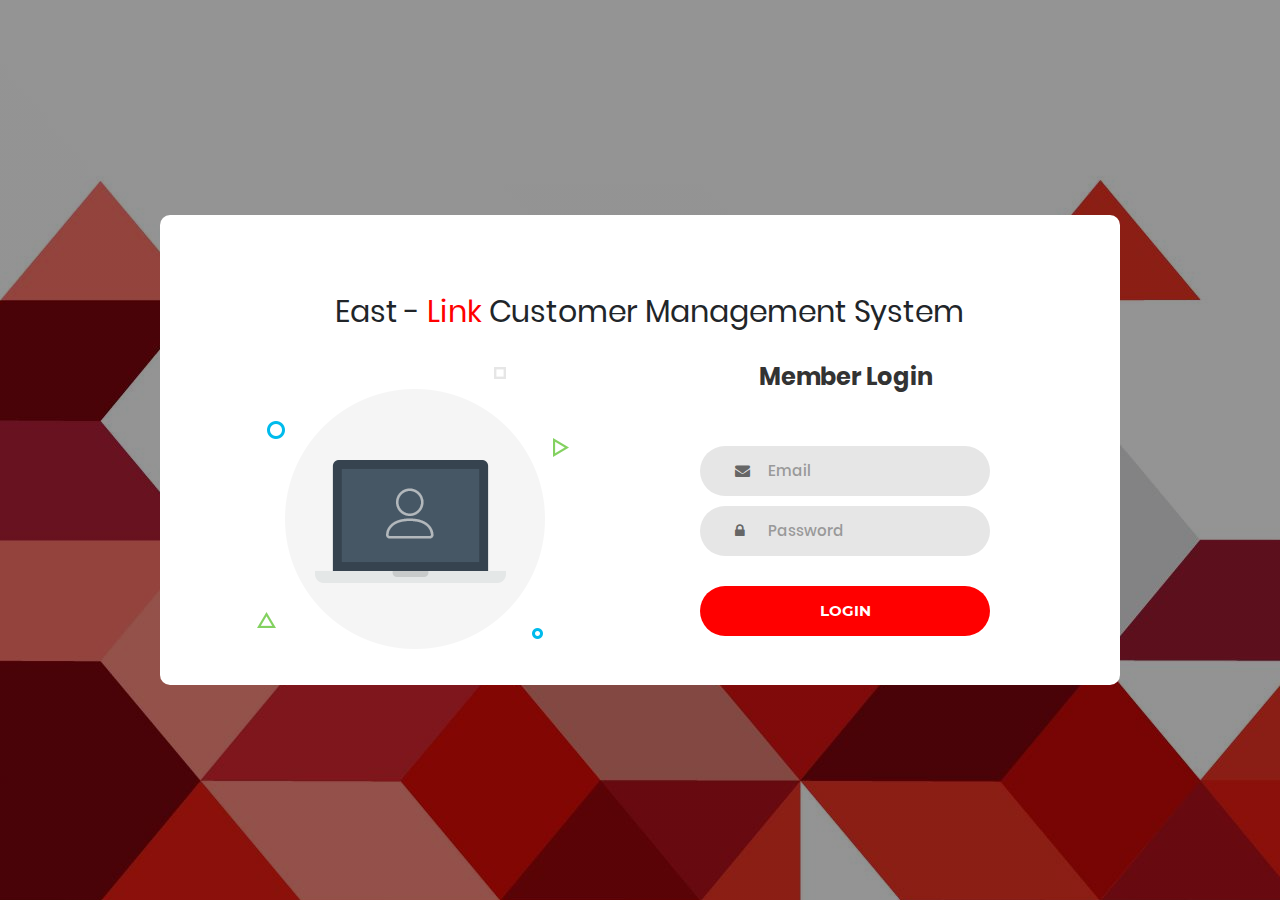
<file: index.html>
<!DOCTYPE html>
<html lang="en">
<head>
	<title>Eastlink Customer Management</title>
	<meta charset="UTF-8">
	<meta name="viewport" content="width=device-width, initial-scale=1">
<!--===============================================================================================-->	
	<link rel="icon" type="image/png" href="./Asserts/Login/images/icons/favicon.ico"/>
<!--===============================================================================================-->
	<link rel="stylesheet" type="text/css" href="./Asserts/Login/vendor/bootstrap/css/bootstrap.min.css">
<!--===============================================================================================-->
	<link rel="stylesheet" type="text/css" href="./Asserts/Login/fonts/font-awesome-4.7.0/css/font-awesome.min.css">
<!--===============================================================================================-->
	<link rel="stylesheet" type="text/css" href="./Asserts/Login/vendor/animate/animate.css">
<!--===============================================================================================-->	
	<link rel="stylesheet" type="text/css" href="./Asserts/Login/vendor/css-hamburgers/hamburgers.min.css">
<!--===============================================================================================-->
	<link rel="stylesheet" type="text/css" href="./Asserts/Login/vendor/select2/select2.min.css">
<!--===============================================================================================-->
	<link rel="stylesheet" type="text/css" href="./Asserts/Login/css/util.css">
	<link rel="stylesheet" type="text/css" href="./Asserts/Login/css/main.css">
<!--===============================================================================================-->
</head>
<body>
	
	<div class="limiter">
		<div class="container-login100">	
			<div class="wrap-login100">
				<h1 class="headingssss"> East - <span style="color: red;">Link</span> Customer Management System</h1>
				<div class="login100-pic js-tilt" data-tilt>
					<img src="./Asserts/Login/images/img-01.png" alt="IMG">
				</div>

				<form class="login100-form validate-form" method="post" action="./Db/login.php">
					<span class="login100-form-title">
						Member Login
					</span>

					<div class="wrap-input100 validate-input" data-validate = "Valid email is required: ex@abc.xyz">
						<input class="input100" type="text" name="email" placeholder="Email">
						<span class="focus-input100"></span>
						<span class="symbol-input100">
							<i class="fa fa-envelope" aria-hidden="true"></i>
						</span>
					</div>

					<div class="wrap-input100 validate-input" data-validate = "Password is required">
						<input class="input100" type="password" name="pass" placeholder="Password">
						<span class="focus-input100"></span>
						<span class="symbol-input100">
							<i class="fa fa-lock" aria-hidden="true"></i>
						</span>
					</div>
					
					<div class="container-login100-form-btn">
						<button type="submit" class="login100-form-btn" name="submitUser">
							Login
						</button>
					</div>

					
				</form>
			</div>
            <br><br><br>
		</div>
	</div>
	
	

	
<!--===============================================================================================-->	
	<script src="./Asserts/Login/vendor/jquery/jquery-3.2.1.min.js"></script>
<!--===============================================================================================-->
	<script src="./Asserts/Login/vendor/bootstrap/js/popper.js"></script>
	<script src="./Asserts/Login/vendor/bootstrap/js/bootstrap.min.js"></script>
<!--===============================================================================================-->
	<script src="./Asserts/Login/vendor/select2/select2.min.js"></script>
<!--===============================================================================================-->
	<script src="./Asserts/Login/vendor/tilt/tilt.jquery.min.js"></script>
	<script >
		$('.js-tilt').tilt({
			scale: 1.1
		})
	</script>
<!--===============================================================================================-->
	<script src="./Asserts/Login/js/main.js"></script>

</body>
</html>
</file>
<file: Asserts/Login/css/util.css>
/*[ FONT SIZE ]
///////////////////////////////////////////////////////////
*/
.fs-1 {font-size: 1px;}
.fs-2 {font-size: 2px;}
.fs-3 {font-size: 3px;}
.fs-4 {font-size: 4px;}
.fs-5 {font-size: 5px;}
.fs-6 {font-size: 6px;}
.fs-7 {font-size: 7px;}
.fs-8 {font-size: 8px;}
.fs-9 {font-size: 9px;}
.fs-10 {font-size: 10px;}
.fs-11 {font-size: 11px;}
.fs-12 {font-size: 12px;}
.fs-13 {font-size: 13px;}
.fs-14 {font-size: 14px;}
.fs-15 {font-size: 15px;}
.fs-16 {font-size: 16px;}
.fs-17 {font-size: 17px;}
.fs-18 {font-size: 18px;}
.fs-19 {font-size: 19px;}
.fs-20 {font-size: 20px;}
.fs-21 {font-size: 21px;}
.fs-22 {font-size: 22px;}
.fs-23 {font-size: 23px;}
.fs-24 {font-size: 24px;}
.fs-25 {font-size: 25px;}
.fs-26 {font-size: 26px;}
.fs-27 {font-size: 27px;}
.fs-28 {font-size: 28px;}
.fs-29 {font-size: 29px;}
.fs-30 {font-size: 30px;}
.fs-31 {font-size: 31px;}
.fs-32 {font-size: 32px;}
.fs-33 {font-size: 33px;}
.fs-34 {font-size: 34px;}
.fs-35 {font-size: 35px;}
.fs-36 {font-size: 36px;}
.fs-37 {font-size: 37px;}
.fs-38 {font-size: 38px;}
.fs-39 {font-size: 39px;}
.fs-40 {font-size: 40px;}
.fs-41 {font-size: 41px;}
.fs-42 {font-size: 42px;}
.fs-43 {font-size: 43px;}
.fs-44 {font-size: 44px;}
.fs-45 {font-size: 45px;}
.fs-46 {font-size: 46px;}
.fs-47 {font-size: 47px;}
.fs-48 {font-size: 48px;}
.fs-49 {font-size: 49px;}
.fs-50 {font-size: 50px;}
.fs-51 {font-size: 51px;}
.fs-52 {font-size: 52px;}
.fs-53 {font-size: 53px;}
.fs-54 {font-size: 54px;}
.fs-55 {font-size: 55px;}
.fs-56 {font-size: 56px;}
.fs-57 {font-size: 57px;}
.fs-58 {font-size: 58px;}
.fs-59 {font-size: 59px;}
.fs-60 {font-size: 60px;}
.fs-61 {font-size: 61px;}
.fs-62 {font-size: 62px;}
.fs-63 {font-size: 63px;}
.fs-64 {font-size: 64px;}
.fs-65 {font-size: 65px;}
.fs-66 {font-size: 66px;}
.fs-67 {font-size: 67px;}
.fs-68 {font-size: 68px;}
.fs-69 {font-size: 69px;}
.fs-70 {font-size: 70px;}
.fs-71 {font-size: 71px;}
.fs-72 {font-size: 72px;}
.fs-73 {font-size: 73px;}
.fs-74 {font-size: 74px;}
.fs-75 {font-size: 75px;}
.fs-76 {font-size: 76px;}
.fs-77 {font-size: 77px;}
.fs-78 {font-size: 78px;}
.fs-79 {font-size: 79px;}
.fs-80 {font-size: 80px;}
.fs-81 {font-size: 81px;}
.fs-82 {font-size: 82px;}
.fs-83 {font-size: 83px;}
.fs-84 {font-size: 84px;}
.fs-85 {font-size: 85px;}
.fs-86 {font-size: 86px;}
.fs-87 {font-size: 87px;}
.fs-88 {font-size: 88px;}
.fs-89 {font-size: 89px;}
.fs-90 {font-size: 90px;}
.fs-91 {font-size: 91px;}
.fs-92 {font-size: 92px;}
.fs-93 {font-size: 93px;}
.fs-94 {font-size: 94px;}
.fs-95 {font-size: 95px;}
.fs-96 {font-size: 96px;}
.fs-97 {font-size: 97px;}
.fs-98 {font-size: 98px;}
.fs-99 {font-size: 99px;}
.fs-100 {font-size: 100px;}
.fs-101 {font-size: 101px;}
.fs-102 {font-size: 102px;}
.fs-103 {font-size: 103px;}
.fs-104 {font-size: 104px;}
.fs-105 {font-size: 105px;}
.fs-106 {font-size: 106px;}
.fs-107 {font-size: 107px;}
.fs-108 {font-size: 108px;}
.fs-109 {font-size: 109px;}
.fs-110 {font-size: 110px;}
.fs-111 {font-size: 111px;}
.fs-112 {font-size: 112px;}
.fs-113 {font-size: 113px;}
.fs-114 {font-size: 114px;}
.fs-115 {font-size: 115px;}
.fs-116 {font-size: 116px;}
.fs-117 {font-size: 117px;}
.fs-118 {font-size: 118px;}
.fs-119 {font-size: 119px;}
.fs-120 {font-size: 120px;}
.fs-121 {font-size: 121px;}
.fs-122 {font-size: 122px;}
.fs-123 {font-size: 123px;}
.fs-124 {font-size: 124px;}
.fs-125 {font-size: 125px;}
.fs-126 {font-size: 126px;}
.fs-127 {font-size: 127px;}
.fs-128 {font-size: 128px;}
.fs-129 {font-size: 129px;}
.fs-130 {font-size: 130px;}
.fs-131 {font-size: 131px;}
.fs-132 {font-size: 132px;}
.fs-133 {font-size: 133px;}
.fs-134 {font-size: 134px;}
.fs-135 {font-size: 135px;}
.fs-136 {font-size: 136px;}
.fs-137 {font-size: 137px;}
.fs-138 {font-size: 138px;}
.fs-139 {font-size: 139px;}
.fs-140 {font-size: 140px;}
.fs-141 {font-size: 141px;}
.fs-142 {font-size: 142px;}
.fs-143 {font-size: 143px;}
.fs-144 {font-size: 144px;}
.fs-145 {font-size: 145px;}
.fs-146 {font-size: 146px;}
.fs-147 {font-size: 147px;}
.fs-148 {font-size: 148px;}
.fs-149 {font-size: 149px;}
.fs-150 {font-size: 150px;}
.fs-151 {font-size: 151px;}
.fs-152 {font-size: 152px;}
.fs-153 {font-size: 153px;}
.fs-154 {font-size: 154px;}
.fs-155 {font-size: 155px;}
.fs-156 {font-size: 156px;}
.fs-157 {font-size: 157px;}
.fs-158 {font-size: 158px;}
.fs-159 {font-size: 159px;}
.fs-160 {font-size: 160px;}
.fs-161 {font-size: 161px;}
.fs-162 {font-size: 162px;}
.fs-163 {font-size: 163px;}
.fs-164 {font-size: 164px;}
.fs-165 {font-size: 165px;}
.fs-166 {font-size: 166px;}
.fs-167 {font-size: 167px;}
.fs-168 {font-size: 168px;}
.fs-169 {font-size: 169px;}
.fs-170 {font-size: 170px;}
.fs-171 {font-size: 171px;}
.fs-172 {font-size: 172px;}
.fs-173 {font-size: 173px;}
.fs-174 {font-size: 174px;}
.fs-175 {font-size: 175px;}
.fs-176 {font-size: 176px;}
.fs-177 {font-size: 177px;}
.fs-178 {font-size: 178px;}
.fs-179 {font-size: 179px;}
.fs-180 {font-size: 180px;}
.fs-181 {font-size: 181px;}
.fs-182 {font-size: 182px;}
.fs-183 {font-size: 183px;}
.fs-184 {font-size: 184px;}
.fs-185 {font-size: 185px;}
.fs-186 {font-size: 186px;}
.fs-187 {font-size: 187px;}
.fs-188 {font-size: 188px;}
.fs-189 {font-size: 189px;}
.fs-190 {font-size: 190px;}
.fs-191 {font-size: 191px;}
.fs-192 {font-size: 192px;}
.fs-193 {font-size: 193px;}
.fs-194 {font-size: 194px;}
.fs-195 {font-size: 195px;}
.fs-196 {font-size: 196px;}
.fs-197 {font-size: 197px;}
.fs-198 {font-size: 198px;}
.fs-199 {font-size: 199px;}
.fs-200 {font-size: 200px;}

/*[ PADDING ]
///////////////////////////////////////////////////////////
*/
.p-t-0 {padding-top: 0px;}
.p-t-1 {padding-top: 1px;}
.p-t-2 {padding-top: 2px;}
.p-t-3 {padding-top: 3px;}
.p-t-4 {padding-top: 4px;}
.p-t-5 {padding-top: 5px;}
.p-t-6 {padding-top: 6px;}
.p-t-7 {padding-top: 7px;}
.p-t-8 {padding-top: 8px;}
.p-t-9 {padding-top: 9px;}
.p-t-10 {padding-top: 10px;}
.p-t-11 {padding-top: 11px;}
.p-t-12 {padding-top: 12px;}
.p-t-13 {padding-top: 13px;}
.p-t-14 {padding-top: 14px;}
.p-t-15 {padding-top: 15px;}
.p-t-16 {padding-top: 16px;}
.p-t-17 {padding-top: 17px;}
.p-t-18 {padding-top: 18px;}
.p-t-19 {padding-top: 19px;}
.p-t-20 {padding-top: 20px;}
.p-t-21 {padding-top: 21px;}
.p-t-22 {padding-top: 22px;}
.p-t-23 {padding-top: 23px;}
.p-t-24 {padding-top: 24px;}
.p-t-25 {padding-top: 25px;}
.p-t-26 {padding-top: 26px;}
.p-t-27 {padding-top: 27px;}
.p-t-28 {padding-top: 28px;}
.p-t-29 {padding-top: 29px;}
.p-t-30 {padding-top: 30px;}
.p-t-31 {padding-top: 31px;}
.p-t-32 {padding-top: 32px;}
.p-t-33 {padding-top: 33px;}
.p-t-34 {padding-top: 34px;}
.p-t-35 {padding-top: 35px;}
.p-t-36 {padding-top: 36px;}
.p-t-37 {padding-top: 37px;}
.p-t-38 {padding-top: 38px;}
.p-t-39 {padding-top: 39px;}
.p-t-40 {padding-top: 40px;}
.p-t-41 {padding-top: 41px;}
.p-t-42 {padding-top: 42px;}
.p-t-43 {padding-top: 43px;}
.p-t-44 {padding-top: 44px;}
.p-t-45 {padding-top: 45px;}
.p-t-46 {padding-top: 46px;}
.p-t-47 {padding-top: 47px;}
.p-t-48 {padding-top: 48px;}
.p-t-49 {padding-top: 49px;}
.p-t-50 {padding-top: 50px;}
.p-t-51 {padding-top: 51px;}
.p-t-52 {padding-top: 52px;}
.p-t-53 {padding-top: 53px;}
.p-t-54 {padding-top: 54px;}
.p-t-55 {padding-top: 55px;}
.p-t-56 {padding-top: 56px;}
.p-t-57 {padding-top: 57px;}
.p-t-58 {padding-top: 58px;}
.p-t-59 {padding-top: 59px;}
.p-t-60 {padding-top: 60px;}
.p-t-61 {padding-top: 61px;}
.p-t-62 {padding-top: 62px;}
.p-t-63 {padding-top: 63px;}
.p-t-64 {padding-top: 64px;}
.p-t-65 {padding-top: 65px;}
.p-t-66 {padding-top: 66px;}
.p-t-67 {padding-top: 67px;}
.p-t-68 {padding-top: 68px;}
.p-t-69 {padding-top: 69px;}
.p-t-70 {padding-top: 70px;}
.p-t-71 {padding-top: 71px;}
.p-t-72 {padding-top: 72px;}
.p-t-73 {padding-top: 73px;}
.p-t-74 {padding-top: 74px;}
.p-t-75 {padding-top: 75px;}
.p-t-76 {padding-top: 76px;}
.p-t-77 {padding-top: 77px;}
.p-t-78 {padding-top: 78px;}
.p-t-79 {padding-top: 79px;}
.p-t-80 {padding-top: 80px;}
.p-t-81 {padding-top: 81px;}
.p-t-82 {padding-top: 82px;}
.p-t-83 {padding-top: 83px;}
.p-t-84 {padding-top: 84px;}
.p-t-85 {padding-top: 85px;}
.p-t-86 {padding-top: 86px;}
.p-t-87 {padding-top: 87px;}
.p-t-88 {padding-top: 88px;}
.p-t-89 {padding-top: 89px;}
.p-t-90 {padding-top: 90px;}
.p-t-91 {padding-top: 91px;}
.p-t-92 {padding-top: 92px;}
.p-t-93 {padding-top: 93px;}
.p-t-94 {padding-top: 94px;}
.p-t-95 {padding-top: 95px;}
.p-t-96 {padding-top: 96px;}
.p-t-97 {padding-top: 97px;}
.p-t-98 {padding-top: 98px;}
.p-t-99 {padding-top: 99px;}
.p-t-100 {padding-top: 100px;}
.p-t-101 {padding-top: 101px;}
.p-t-102 {padding-top: 102px;}
.p-t-103 {padding-top: 103px;}
.p-t-104 {padding-top: 104px;}
.p-t-105 {padding-top: 105px;}
.p-t-106 {padding-top: 106px;}
.p-t-107 {padding-top: 107px;}
.p-t-108 {padding-top: 108px;}
.p-t-109 {padding-top: 109px;}
.p-t-110 {padding-top: 110px;}
.p-t-111 {padding-top: 111px;}
.p-t-112 {padding-top: 112px;}
.p-t-113 {padding-top: 113px;}
.p-t-114 {padding-top: 114px;}
.p-t-115 {padding-top: 115px;}
.p-t-116 {padding-top: 116px;}
.p-t-117 {padding-top: 117px;}
.p-t-118 {padding-top: 118px;}
.p-t-119 {padding-top: 119px;}
.p-t-120 {padding-top: 120px;}
.p-t-121 {padding-top: 121px;}
.p-t-122 {padding-top: 122px;}
.p-t-123 {padding-top: 123px;}
.p-t-124 {padding-top: 124px;}
.p-t-125 {padding-top: 125px;}
.p-t-126 {padding-top: 126px;}
.p-t-127 {padding-top: 127px;}
.p-t-128 {padding-top: 128px;}
.p-t-129 {padding-top: 129px;}
.p-t-130 {padding-top: 130px;}
.p-t-131 {padding-top: 131px;}
.p-t-132 {padding-top: 132px;}
.p-t-133 {padding-top: 133px;}
.p-t-134 {padding-top: 134px;}
.p-t-135 {padding-top: 135px;}
.p-t-136 {padding-top: 136px;}
.p-t-137 {padding-top: 137px;}
.p-t-138 {padding-top: 138px;}
.p-t-139 {padding-top: 139px;}
.p-t-140 {padding-top: 140px;}
.p-t-141 {padding-top: 141px;}
.p-t-142 {padding-top: 142px;}
.p-t-143 {padding-top: 143px;}
.p-t-144 {padding-top: 144px;}
.p-t-145 {padding-top: 145px;}
.p-t-146 {padding-top: 146px;}
.p-t-147 {padding-top: 147px;}
.p-t-148 {padding-top: 148px;}
.p-t-149 {padding-top: 149px;}
.p-t-150 {padding-top: 150px;}
.p-t-151 {padding-top: 151px;}
.p-t-152 {padding-top: 152px;}
.p-t-153 {padding-top: 153px;}
.p-t-154 {padding-top: 154px;}
.p-t-155 {padding-top: 155px;}
.p-t-156 {padding-top: 156px;}
.p-t-157 {padding-top: 157px;}
.p-t-158 {padding-top: 158px;}
.p-t-159 {padding-top: 159px;}
.p-t-160 {padding-top: 160px;}
.p-t-161 {padding-top: 161px;}
.p-t-162 {padding-top: 162px;}
.p-t-163 {padding-top: 163px;}
.p-t-164 {padding-top: 164px;}
.p-t-165 {padding-top: 165px;}
.p-t-166 {padding-top: 166px;}
.p-t-167 {padding-top: 167px;}
.p-t-168 {padding-top: 168px;}
.p-t-169 {padding-top: 169px;}
.p-t-170 {padding-top: 170px;}
.p-t-171 {padding-top: 171px;}
.p-t-172 {padding-top: 172px;}
.p-t-173 {padding-top: 173px;}
.p-t-174 {padding-top: 174px;}
.p-t-175 {padding-top: 175px;}
.p-t-176 {padding-top: 176px;}
.p-t-177 {padding-top: 177px;}
.p-t-178 {padding-top: 178px;}
.p-t-179 {padding-top: 179px;}
.p-t-180 {padding-top: 180px;}
.p-t-181 {padding-top: 181px;}
.p-t-182 {padding-top: 182px;}
.p-t-183 {padding-top: 183px;}
.p-t-184 {padding-top: 184px;}
.p-t-185 {padding-top: 185px;}
.p-t-186 {padding-top: 186px;}
.p-t-187 {padding-top: 187px;}
.p-t-188 {padding-top: 188px;}
.p-t-189 {padding-top: 189px;}
.p-t-190 {padding-top: 190px;}
.p-t-191 {padding-top: 191px;}
.p-t-192 {padding-top: 192px;}
.p-t-193 {padding-top: 193px;}
.p-t-194 {padding-top: 194px;}
.p-t-195 {padding-top: 195px;}
.p-t-196 {padding-top: 196px;}
.p-t-197 {padding-top: 197px;}
.p-t-198 {padding-top: 198px;}
.p-t-199 {padding-top: 199px;}
.p-t-200 {padding-top: 200px;}
.p-t-201 {padding-top: 201px;}
.p-t-202 {padding-top: 202px;}
.p-t-203 {padding-top: 203px;}
.p-t-204 {padding-top: 204px;}
.p-t-205 {padding-top: 205px;}
.p-t-206 {padding-top: 206px;}
.p-t-207 {padding-top: 207px;}
.p-t-208 {padding-top: 208px;}
.p-t-209 {padding-top: 209px;}
.p-t-210 {padding-top: 210px;}
.p-t-211 {padding-top: 211px;}
.p-t-212 {padding-top: 212px;}
.p-t-213 {padding-top: 213px;}
.p-t-214 {padding-top: 214px;}
.p-t-215 {padding-top: 215px;}
.p-t-216 {padding-top: 216px;}
.p-t-217 {padding-top: 217px;}
.p-t-218 {padding-top: 218px;}
.p-t-219 {padding-top: 219px;}
.p-t-220 {padding-top: 220px;}
.p-t-221 {padding-top: 221px;}
.p-t-222 {padding-top: 222px;}
.p-t-223 {padding-top: 223px;}
.p-t-224 {padding-top: 224px;}
.p-t-225 {padding-top: 225px;}
.p-t-226 {padding-top: 226px;}
.p-t-227 {padding-top: 227px;}
.p-t-228 {padding-top: 228px;}
.p-t-229 {padding-top: 229px;}
.p-t-230 {padding-top: 230px;}
.p-t-231 {padding-top: 231px;}
.p-t-232 {padding-top: 232px;}
.p-t-233 {padding-top: 233px;}
.p-t-234 {padding-top: 234px;}
.p-t-235 {padding-top: 235px;}
.p-t-236 {padding-top: 236px;}
.p-t-237 {padding-top: 237px;}
.p-t-238 {padding-top: 238px;}
.p-t-239 {padding-top: 239px;}
.p-t-240 {padding-top: 240px;}
.p-t-241 {padding-top: 241px;}
.p-t-242 {padding-top: 242px;}
.p-t-243 {padding-top: 243px;}
.p-t-244 {padding-top: 244px;}
.p-t-245 {padding-top: 245px;}
.p-t-246 {padding-top: 246px;}
.p-t-247 {padding-top: 247px;}
.p-t-248 {padding-top: 248px;}
.p-t-249 {padding-top: 249px;}
.p-t-250 {padding-top: 250px;}
.p-b-0 {padding-bottom: 0px;}
.p-b-1 {padding-bottom: 1px;}
.p-b-2 {padding-bottom: 2px;}
.p-b-3 {padding-bottom: 3px;}
.p-b-4 {padding-bottom: 4px;}
.p-b-5 {padding-bottom: 5px;}
.p-b-6 {padding-bottom: 6px;}
.p-b-7 {padding-bottom: 7px;}
.p-b-8 {padding-bottom: 8px;}
.p-b-9 {padding-bottom: 9px;}
.p-b-10 {padding-bottom: 10px;}
.p-b-11 {padding-bottom: 11px;}
.p-b-12 {padding-bottom: 12px;}
.p-b-13 {padding-bottom: 13px;}
.p-b-14 {padding-bottom: 14px;}
.p-b-15 {padding-bottom: 15px;}
.p-b-16 {padding-bottom: 16px;}
.p-b-17 {padding-bottom: 17px;}
.p-b-18 {padding-bottom: 18px;}
.p-b-19 {padding-bottom: 19px;}
.p-b-20 {padding-bottom: 20px;}
.p-b-21 {padding-bottom: 21px;}
.p-b-22 {padding-bottom: 22px;}
.p-b-23 {padding-bottom: 23px;}
.p-b-24 {padding-bottom: 24px;}
.p-b-25 {padding-bottom: 25px;}
.p-b-26 {padding-bottom: 26px;}
.p-b-27 {padding-bottom: 27px;}
.p-b-28 {padding-bottom: 28px;}
.p-b-29 {padding-bottom: 29px;}
.p-b-30 {padding-bottom: 30px;}
.p-b-31 {padding-bottom: 31px;}
.p-b-32 {padding-bottom: 32px;}
.p-b-33 {padding-bottom: 33px;}
.p-b-34 {padding-bottom: 34px;}
.p-b-35 {padding-bottom: 35px;}
.p-b-36 {padding-bottom: 36px;}
.p-b-37 {padding-bottom: 37px;}
.p-b-38 {padding-bottom: 38px;}
.p-b-39 {padding-bottom: 39px;}
.p-b-40 {padding-bottom: 40px;}
.p-b-41 {padding-bottom: 41px;}
.p-b-42 {padding-bottom: 42px;}
.p-b-43 {padding-bottom: 43px;}
.p-b-44 {padding-bottom: 44px;}
.p-b-45 {padding-bottom: 45px;}
.p-b-46 {padding-bottom: 46px;}
.p-b-47 {padding-bottom: 47px;}
.p-b-48 {padding-bottom: 48px;}
.p-b-49 {padding-bottom: 49px;}
.p-b-50 {padding-bottom: 50px;}
.p-b-51 {padding-bottom: 51px;}
.p-b-52 {padding-bottom: 52px;}
.p-b-53 {padding-bottom: 53px;}
.p-b-54 {padding-bottom: 54px;}
.p-b-55 {padding-bottom: 55px;}
.p-b-56 {padding-bottom: 56px;}
.p-b-57 {padding-bottom: 57px;}
.p-b-58 {padding-bottom: 58px;}
.p-b-59 {padding-bottom: 59px;}
.p-b-60 {padding-bottom: 60px;}
.p-b-61 {padding-bottom: 61px;}
.p-b-62 {padding-bottom: 62px;}
.p-b-63 {padding-bottom: 63px;}
.p-b-64 {padding-bottom: 64px;}
.p-b-65 {padding-bottom: 65px;}
.p-b-66 {padding-bottom: 66px;}
.p-b-67 {padding-bottom: 67px;}
.p-b-68 {padding-bottom: 68px;}
.p-b-69 {padding-bottom: 69px;}
.p-b-70 {padding-bottom: 70px;}
.p-b-71 {padding-bottom: 71px;}
.p-b-72 {padding-bottom: 72px;}
.p-b-73 {padding-bottom: 73px;}
.p-b-74 {padding-bottom: 74px;}
.p-b-75 {padding-bottom: 75px;}
.p-b-76 {padding-bottom: 76px;}
.p-b-77 {padding-bottom: 77px;}
.p-b-78 {padding-bottom: 78px;}
.p-b-79 {padding-bottom: 79px;}
.p-b-80 {padding-bottom: 80px;}
.p-b-81 {padding-bottom: 81px;}
.p-b-82 {padding-bottom: 82px;}
.p-b-83 {padding-bottom: 83px;}
.p-b-84 {padding-bottom: 84px;}
.p-b-85 {padding-bottom: 85px;}
.p-b-86 {padding-bottom: 86px;}
.p-b-87 {padding-bottom: 87px;}
.p-b-88 {padding-bottom: 88px;}
.p-b-89 {padding-bottom: 89px;}
.p-b-90 {padding-bottom: 90px;}
.p-b-91 {padding-bottom: 91px;}
.p-b-92 {padding-bottom: 92px;}
.p-b-93 {padding-bottom: 93px;}
.p-b-94 {padding-bottom: 94px;}
.p-b-95 {padding-bottom: 95px;}
.p-b-96 {padding-bottom: 96px;}
.p-b-97 {padding-bottom: 97px;}
.p-b-98 {padding-bottom: 98px;}
.p-b-99 {padding-bottom: 99px;}
.p-b-100 {padding-bottom: 100px;}
.p-b-101 {padding-bottom: 101px;}
.p-b-102 {padding-bottom: 102px;}
.p-b-103 {padding-bottom: 103px;}
.p-b-104 {padding-bottom: 104px;}
.p-b-105 {padding-bottom: 105px;}
.p-b-106 {padding-bottom: 106px;}
.p-b-107 {padding-bottom: 107px;}
.p-b-108 {padding-bottom: 108px;}
.p-b-109 {padding-bottom: 109px;}
.p-b-110 {padding-bottom: 110px;}
.p-b-111 {padding-bottom: 111px;}
.p-b-112 {padding-bottom: 112px;}
.p-b-113 {padding-bottom: 113px;}
.p-b-114 {padding-bottom: 114px;}
.p-b-115 {padding-bottom: 115px;}
.p-b-116 {padding-bottom: 116px;}
.p-b-117 {padding-bottom: 117px;}
.p-b-118 {padding-bottom: 118px;}
.p-b-119 {padding-bottom: 119px;}
.p-b-120 {padding-bottom: 120px;}
.p-b-121 {padding-bottom: 121px;}
.p-b-122 {padding-bottom: 122px;}
.p-b-123 {padding-bottom: 123px;}
.p-b-124 {padding-bottom: 124px;}
.p-b-125 {padding-bottom: 125px;}
.p-b-126 {padding-bottom: 126px;}
.p-b-127 {padding-bottom: 127px;}
.p-b-128 {padding-bottom: 128px;}
.p-b-129 {padding-bottom: 129px;}
.p-b-130 {padding-bottom: 130px;}
.p-b-131 {padding-bottom: 131px;}
.p-b-132 {padding-bottom: 132px;}
.p-b-133 {padding-bottom: 133px;}
.p-b-134 {padding-bottom: 134px;}
.p-b-135 {padding-bottom: 135px;}
.p-b-136 {padding-bottom: 136px;}
.p-b-137 {padding-bottom: 137px;}
.p-b-138 {padding-bottom: 138px;}
.p-b-139 {padding-bottom: 139px;}
.p-b-140 {padding-bottom: 140px;}
.p-b-141 {padding-bottom: 141px;}
.p-b-142 {padding-bottom: 142px;}
.p-b-143 {padding-bottom: 143px;}
.p-b-144 {padding-bottom: 144px;}
.p-b-145 {padding-bottom: 145px;}
.p-b-146 {padding-bottom: 146px;}
.p-b-147 {padding-bottom: 147px;}
.p-b-148 {padding-bottom: 148px;}
.p-b-149 {padding-bottom: 149px;}
.p-b-150 {padding-bottom: 150px;}
.p-b-151 {padding-bottom: 151px;}
.p-b-152 {padding-bottom: 152px;}
.p-b-153 {padding-bottom: 153px;}
.p-b-154 {padding-bottom: 154px;}
.p-b-155 {padding-bottom: 155px;}
.p-b-156 {padding-bottom: 156px;}
.p-b-157 {padding-bottom: 157px;}
.p-b-158 {padding-bottom: 158px;}
.p-b-159 {padding-bottom: 159px;}
.p-b-160 {padding-bottom: 160px;}
.p-b-161 {padding-bottom: 161px;}
.p-b-162 {padding-bottom: 162px;}
.p-b-163 {padding-bottom: 163px;}
.p-b-164 {padding-bottom: 164px;}
.p-b-165 {padding-bottom: 165px;}
.p-b-166 {padding-bottom: 166px;}
.p-b-167 {padding-bottom: 167px;}
.p-b-168 {padding-bottom: 168px;}
.p-b-169 {padding-bottom: 169px;}
.p-b-170 {padding-bottom: 170px;}
.p-b-171 {padding-bottom: 171px;}
.p-b-172 {padding-bottom: 172px;}
.p-b-173 {padding-bottom: 173px;}
.p-b-174 {padding-bottom: 174px;}
.p-b-175 {padding-bottom: 175px;}
.p-b-176 {padding-bottom: 176px;}
.p-b-177 {padding-bottom: 177px;}
.p-b-178 {padding-bottom: 178px;}
.p-b-179 {padding-bottom: 179px;}
.p-b-180 {padding-bottom: 180px;}
.p-b-181 {padding-bottom: 181px;}
.p-b-182 {padding-bottom: 182px;}
.p-b-183 {padding-bottom: 183px;}
.p-b-184 {padding-bottom: 184px;}
.p-b-185 {padding-bottom: 185px;}
.p-b-186 {padding-bottom: 186px;}
.p-b-187 {padding-bottom: 187px;}
.p-b-188 {padding-bottom: 188px;}
.p-b-189 {padding-bottom: 189px;}
.p-b-190 {padding-bottom: 190px;}
.p-b-191 {padding-bottom: 191px;}
.p-b-192 {padding-bottom: 192px;}
.p-b-193 {padding-bottom: 193px;}
.p-b-194 {padding-bottom: 194px;}
.p-b-195 {padding-bottom: 195px;}
.p-b-196 {padding-bottom: 196px;}
.p-b-197 {padding-bottom: 197px;}
.p-b-198 {padding-bottom: 198px;}
.p-b-199 {padding-bottom: 199px;}
.p-b-200 {padding-bottom: 200px;}
.p-b-201 {padding-bottom: 201px;}
.p-b-202 {padding-bottom: 202px;}
.p-b-203 {padding-bottom: 203px;}
.p-b-204 {padding-bottom: 204px;}
.p-b-205 {padding-bottom: 205px;}
.p-b-206 {padding-bottom: 206px;}
.p-b-207 {padding-bottom: 207px;}
.p-b-208 {padding-bottom: 208px;}
.p-b-209 {padding-bottom: 209px;}
.p-b-210 {padding-bottom: 210px;}
.p-b-211 {padding-bottom: 211px;}
.p-b-212 {padding-bottom: 212px;}
.p-b-213 {padding-bottom: 213px;}
.p-b-214 {padding-bottom: 214px;}
.p-b-215 {padding-bottom: 215px;}
.p-b-216 {padding-bottom: 216px;}
.p-b-217 {padding-bottom: 217px;}
.p-b-218 {padding-bottom: 218px;}
.p-b-219 {padding-bottom: 219px;}
.p-b-220 {padding-bottom: 220px;}
.p-b-221 {padding-bottom: 221px;}
.p-b-222 {padding-bottom: 222px;}
.p-b-223 {padding-bottom: 223px;}
.p-b-224 {padding-bottom: 224px;}
.p-b-225 {padding-bottom: 225px;}
.p-b-226 {padding-bottom: 226px;}
.p-b-227 {padding-bottom: 227px;}
.p-b-228 {padding-bottom: 228px;}
.p-b-229 {padding-bottom: 229px;}
.p-b-230 {padding-bottom: 230px;}
.p-b-231 {padding-bottom: 231px;}
.p-b-232 {padding-bottom: 232px;}
.p-b-233 {padding-bottom: 233px;}
.p-b-234 {padding-bottom: 234px;}
.p-b-235 {padding-bottom: 235px;}
.p-b-236 {padding-bottom: 236px;}
.p-b-237 {padding-bottom: 237px;}
.p-b-238 {padding-bottom: 238px;}
.p-b-239 {padding-bottom: 239px;}
.p-b-240 {padding-bottom: 240px;}
.p-b-241 {padding-bottom: 241px;}
.p-b-242 {padding-bottom: 242px;}
.p-b-243 {padding-bottom: 243px;}
.p-b-244 {padding-bottom: 244px;}
.p-b-245 {padding-bottom: 245px;}
.p-b-246 {padding-bottom: 246px;}
.p-b-247 {padding-bottom: 247px;}
.p-b-248 {padding-bottom: 248px;}
.p-b-249 {padding-bottom: 249px;}
.p-b-250 {padding-bottom: 250px;}
.p-l-0 {padding-left: 0px;}
.p-l-1 {padding-left: 1px;}
.p-l-2 {padding-left: 2px;}
.p-l-3 {padding-left: 3px;}
.p-l-4 {padding-left: 4px;}
.p-l-5 {padding-left: 5px;}
.p-l-6 {padding-left: 6px;}
.p-l-7 {padding-left: 7px;}
.p-l-8 {padding-left: 8px;}
.p-l-9 {padding-left: 9px;}
.p-l-10 {padding-left: 10px;}
.p-l-11 {padding-left: 11px;}
.p-l-12 {padding-left: 12px;}
.p-l-13 {padding-left: 13px;}
.p-l-14 {padding-left: 14px;}
.p-l-15 {padding-left: 15px;}
.p-l-16 {padding-left: 16px;}
.p-l-17 {padding-left: 17px;}
.p-l-18 {padding-left: 18px;}
.p-l-19 {padding-left: 19px;}
.p-l-20 {padding-left: 20px;}
.p-l-21 {padding-left: 21px;}
.p-l-22 {padding-left: 22px;}
.p-l-23 {padding-left: 23px;}
.p-l-24 {padding-left: 24px;}
.p-l-25 {padding-left: 25px;}
.p-l-26 {padding-left: 26px;}
.p-l-27 {padding-left: 27px;}
.p-l-28 {padding-left: 28px;}
.p-l-29 {padding-left: 29px;}
.p-l-30 {padding-left: 30px;}
.p-l-31 {padding-left: 31px;}
.p-l-32 {padding-left: 32px;}
.p-l-33 {padding-left: 33px;}
.p-l-34 {padding-left: 34px;}
.p-l-35 {padding-left: 35px;}
.p-l-36 {padding-left: 36px;}
.p-l-37 {padding-left: 37px;}
.p-l-38 {padding-left: 38px;}
.p-l-39 {padding-left: 39px;}
.p-l-40 {padding-left: 40px;}
.p-l-41 {padding-left: 41px;}
.p-l-42 {padding-left: 42px;}
.p-l-43 {padding-left: 43px;}
.p-l-44 {padding-left: 44px;}
.p-l-45 {padding-left: 45px;}
.p-l-46 {padding-left: 46px;}
.p-l-47 {padding-left: 47px;}
.p-l-48 {padding-left: 48px;}
.p-l-49 {padding-left: 49px;}
.p-l-50 {padding-left: 50px;}
.p-l-51 {padding-left: 51px;}
.p-l-52 {padding-left: 52px;}
.p-l-53 {padding-left: 53px;}
.p-l-54 {padding-left: 54px;}
.p-l-55 {padding-left: 55px;}
.p-l-56 {padding-left: 56px;}
.p-l-57 {padding-left: 57px;}
.p-l-58 {padding-left: 58px;}
.p-l-59 {padding-left: 59px;}
.p-l-60 {padding-left: 60px;}
.p-l-61 {padding-left: 61px;}
.p-l-62 {padding-left: 62px;}
.p-l-63 {padding-left: 63px;}
.p-l-64 {padding-left: 64px;}
.p-l-65 {padding-left: 65px;}
.p-l-66 {padding-left: 66px;}
.p-l-67 {padding-left: 67px;}
.p-l-68 {padding-left: 68px;}
.p-l-69 {padding-left: 69px;}
.p-l-70 {padding-left: 70px;}
.p-l-71 {padding-left: 71px;}
.p-l-72 {padding-left: 72px;}
.p-l-73 {padding-left: 73px;}
.p-l-74 {padding-left: 74px;}
.p-l-75 {padding-left: 75px;}
.p-l-76 {padding-left: 76px;}
.p-l-77 {padding-left: 77px;}
.p-l-78 {padding-left: 78px;}
.p-l-79 {padding-left: 79px;}
.p-l-80 {padding-left: 80px;}
.p-l-81 {padding-left: 81px;}
.p-l-82 {padding-left: 82px;}
.p-l-83 {padding-left: 83px;}
.p-l-84 {padding-left: 84px;}
.p-l-85 {padding-left: 85px;}
.p-l-86 {padding-left: 86px;}
.p-l-87 {padding-left: 87px;}
.p-l-88 {padding-left: 88px;}
.p-l-89 {padding-left: 89px;}
.p-l-90 {padding-left: 90px;}
.p-l-91 {padding-left: 91px;}
.p-l-92 {padding-left: 92px;}
.p-l-93 {padding-left: 93px;}
.p-l-94 {padding-left: 94px;}
.p-l-95 {padding-left: 95px;}
.p-l-96 {padding-left: 96px;}
.p-l-97 {padding-left: 97px;}
.p-l-98 {padding-left: 98px;}
.p-l-99 {padding-left: 99px;}
.p-l-100 {padding-left: 100px;}
.p-l-101 {padding-left: 101px;}
.p-l-102 {padding-left: 102px;}
.p-l-103 {padding-left: 103px;}
.p-l-104 {padding-left: 104px;}
.p-l-105 {padding-left: 105px;}
.p-l-106 {padding-left: 106px;}
.p-l-107 {padding-left: 107px;}
.p-l-108 {padding-left: 108px;}
.p-l-109 {padding-left: 109px;}
.p-l-110 {padding-left: 110px;}
.p-l-111 {padding-left: 111px;}
.p-l-112 {padding-left: 112px;}
.p-l-113 {padding-left: 113px;}
.p-l-114 {padding-left: 114px;}
.p-l-115 {padding-left: 115px;}
.p-l-116 {padding-left: 116px;}
.p-l-117 {padding-left: 117px;}
.p-l-118 {padding-left: 118px;}
.p-l-119 {padding-left: 119px;}
.p-l-120 {padding-left: 120px;}
.p-l-121 {padding-left: 121px;}
.p-l-122 {padding-left: 122px;}
.p-l-123 {padding-left: 123px;}
.p-l-124 {padding-left: 124px;}
.p-l-125 {padding-left: 125px;}
.p-l-126 {padding-left: 126px;}
.p-l-127 {padding-left: 127px;}
.p-l-128 {padding-left: 128px;}
.p-l-129 {padding-left: 129px;}
.p-l-130 {padding-left: 130px;}
.p-l-131 {padding-left: 131px;}
.p-l-132 {padding-left: 132px;}
.p-l-133 {padding-left: 133px;}
.p-l-134 {padding-left: 134px;}
.p-l-135 {padding-left: 135px;}
.p-l-136 {padding-left: 136px;}
.p-l-137 {padding-left: 137px;}
.p-l-138 {padding-left: 138px;}
.p-l-139 {padding-left: 139px;}
.p-l-140 {padding-left: 140px;}
.p-l-141 {padding-left: 141px;}
.p-l-142 {padding-left: 142px;}
.p-l-143 {padding-left: 143px;}
.p-l-144 {padding-left: 144px;}
.p-l-145 {padding-left: 145px;}
.p-l-146 {padding-left: 146px;}
.p-l-147 {padding-left: 147px;}
.p-l-148 {padding-left: 148px;}
.p-l-149 {padding-left: 149px;}
.p-l-150 {padding-left: 150px;}
.p-l-151 {padding-left: 151px;}
.p-l-152 {padding-left: 152px;}
.p-l-153 {padding-left: 153px;}
.p-l-154 {padding-left: 154px;}
.p-l-155 {padding-left: 155px;}
.p-l-156 {padding-left: 156px;}
.p-l-157 {padding-left: 157px;}
.p-l-158 {padding-left: 158px;}
.p-l-159 {padding-left: 159px;}
.p-l-160 {padding-left: 160px;}
.p-l-161 {padding-left: 161px;}
.p-l-162 {padding-left: 162px;}
.p-l-163 {padding-left: 163px;}
.p-l-164 {padding-left: 164px;}
.p-l-165 {padding-left: 165px;}
.p-l-166 {padding-left: 166px;}
.p-l-167 {padding-left: 167px;}
.p-l-168 {padding-left: 168px;}
.p-l-169 {padding-left: 169px;}
.p-l-170 {padding-left: 170px;}
.p-l-171 {padding-left: 171px;}
.p-l-172 {padding-left: 172px;}
.p-l-173 {padding-left: 173px;}
.p-l-174 {padding-left: 174px;}
.p-l-175 {padding-left: 175px;}
.p-l-176 {padding-left: 176px;}
.p-l-177 {padding-left: 177px;}
.p-l-178 {padding-left: 178px;}
.p-l-179 {padding-left: 179px;}
.p-l-180 {padding-left: 180px;}
.p-l-181 {padding-left: 181px;}
.p-l-182 {padding-left: 182px;}
.p-l-183 {padding-left: 183px;}
.p-l-184 {padding-left: 184px;}
.p-l-185 {padding-left: 185px;}
.p-l-186 {padding-left: 186px;}
.p-l-187 {padding-left: 187px;}
.p-l-188 {padding-left: 188px;}
.p-l-189 {padding-left: 189px;}
.p-l-190 {padding-left: 190px;}
.p-l-191 {padding-left: 191px;}
.p-l-192 {padding-left: 192px;}
.p-l-193 {padding-left: 193px;}
.p-l-194 {padding-left: 194px;}
.p-l-195 {padding-left: 195px;}
.p-l-196 {padding-left: 196px;}
.p-l-197 {padding-left: 197px;}
.p-l-198 {padding-left: 198px;}
.p-l-199 {padding-left: 199px;}
.p-l-200 {padding-left: 200px;}
.p-l-201 {padding-left: 201px;}
.p-l-202 {padding-left: 202px;}
.p-l-203 {padding-left: 203px;}
.p-l-204 {padding-left: 204px;}
.p-l-205 {padding-left: 205px;}
.p-l-206 {padding-left: 206px;}
.p-l-207 {padding-left: 207px;}
.p-l-208 {padding-left: 208px;}
.p-l-209 {padding-left: 209px;}
.p-l-210 {padding-left: 210px;}
.p-l-211 {padding-left: 211px;}
.p-l-212 {padding-left: 212px;}
.p-l-213 {padding-left: 213px;}
.p-l-214 {padding-left: 214px;}
.p-l-215 {padding-left: 215px;}
.p-l-216 {padding-left: 216px;}
.p-l-217 {padding-left: 217px;}
.p-l-218 {padding-left: 218px;}
.p-l-219 {padding-left: 219px;}
.p-l-220 {padding-left: 220px;}
.p-l-221 {padding-left: 221px;}
.p-l-222 {padding-left: 222px;}
.p-l-223 {padding-left: 223px;}
.p-l-224 {padding-left: 224px;}
.p-l-225 {padding-left: 225px;}
.p-l-226 {padding-left: 226px;}
.p-l-227 {padding-left: 227px;}
.p-l-228 {padding-left: 228px;}
.p-l-229 {padding-left: 229px;}
.p-l-230 {padding-left: 230px;}
.p-l-231 {padding-left: 231px;}
.p-l-232 {padding-left: 232px;}
.p-l-233 {padding-left: 233px;}
.p-l-234 {padding-left: 234px;}
.p-l-235 {padding-left: 235px;}
.p-l-236 {padding-left: 236px;}
.p-l-237 {padding-left: 237px;}
.p-l-238 {padding-left: 238px;}
.p-l-239 {padding-left: 239px;}
.p-l-240 {padding-left: 240px;}
.p-l-241 {padding-left: 241px;}
.p-l-242 {padding-left: 242px;}
.p-l-243 {padding-left: 243px;}
.p-l-244 {padding-left: 244px;}
.p-l-245 {padding-left: 245px;}
.p-l-246 {padding-left: 246px;}
.p-l-247 {padding-left: 247px;}
.p-l-248 {padding-left: 248px;}
.p-l-249 {padding-left: 249px;}
.p-l-250 {padding-left: 250px;}
.p-r-0 {padding-right: 0px;}
.p-r-1 {padding-right: 1px;}
.p-r-2 {padding-right: 2px;}
.p-r-3 {padding-right: 3px;}
.p-r-4 {padding-right: 4px;}
.p-r-5 {padding-right: 5px;}
.p-r-6 {padding-right: 6px;}
.p-r-7 {padding-right: 7px;}
.p-r-8 {padding-right: 8px;}
.p-r-9 {padding-right: 9px;}
.p-r-10 {padding-right: 10px;}
.p-r-11 {padding-right: 11px;}
.p-r-12 {padding-right: 12px;}
.p-r-13 {padding-right: 13px;}
.p-r-14 {padding-right: 14px;}
.p-r-15 {padding-right: 15px;}
.p-r-16 {padding-right: 16px;}
.p-r-17 {padding-right: 17px;}
.p-r-18 {padding-right: 18px;}
.p-r-19 {padding-right: 19px;}
.p-r-20 {padding-right: 20px;}
.p-r-21 {padding-right: 21px;}
.p-r-22 {padding-right: 22px;}
.p-r-23 {padding-right: 23px;}
.p-r-24 {padding-right: 24px;}
.p-r-25 {padding-right: 25px;}
.p-r-26 {padding-right: 26px;}
.p-r-27 {padding-right: 27px;}
.p-r-28 {padding-right: 28px;}
.p-r-29 {padding-right: 29px;}
.p-r-30 {padding-right: 30px;}
.p-r-31 {padding-right: 31px;}
.p-r-32 {padding-right: 32px;}
.p-r-33 {padding-right: 33px;}
.p-r-34 {padding-right: 34px;}
.p-r-35 {padding-right: 35px;}
.p-r-36 {padding-right: 36px;}
.p-r-37 {padding-right: 37px;}
.p-r-38 {padding-right: 38px;}
.p-r-39 {padding-right: 39px;}
.p-r-40 {padding-right: 40px;}
.p-r-41 {padding-right: 41px;}
.p-r-42 {padding-right: 42px;}
.p-r-43 {padding-right: 43px;}
.p-r-44 {padding-right: 44px;}
.p-r-45 {padding-right: 45px;}
.p-r-46 {padding-right: 46px;}
.p-r-47 {padding-right: 47px;}
.p-r-48 {padding-right: 48px;}
.p-r-49 {padding-right: 49px;}
.p-r-50 {padding-right: 50px;}
.p-r-51 {padding-right: 51px;}
.p-r-52 {padding-right: 52px;}
.p-r-53 {padding-right: 53px;}
.p-r-54 {padding-right: 54px;}
.p-r-55 {padding-right: 55px;}
.p-r-56 {padding-right: 56px;}
.p-r-57 {padding-right: 57px;}
.p-r-58 {padding-right: 58px;}
.p-r-59 {padding-right: 59px;}
.p-r-60 {padding-right: 60px;}
.p-r-61 {padding-right: 61px;}
.p-r-62 {padding-right: 62px;}
.p-r-63 {padding-right: 63px;}
.p-r-64 {padding-right: 64px;}
.p-r-65 {padding-right: 65px;}
.p-r-66 {padding-right: 66px;}
.p-r-67 {padding-right: 67px;}
.p-r-68 {padding-right: 68px;}
.p-r-69 {padding-right: 69px;}
.p-r-70 {padding-right: 70px;}
.p-r-71 {padding-right: 71px;}
.p-r-72 {padding-right: 72px;}
.p-r-73 {padding-right: 73px;}
.p-r-74 {padding-right: 74px;}
.p-r-75 {padding-right: 75px;}
.p-r-76 {padding-right: 76px;}
.p-r-77 {padding-right: 77px;}
.p-r-78 {padding-right: 78px;}
.p-r-79 {padding-right: 79px;}
.p-r-80 {padding-right: 80px;}
.p-r-81 {padding-right: 81px;}
.p-r-82 {padding-right: 82px;}
.p-r-83 {padding-right: 83px;}
.p-r-84 {padding-right: 84px;}
.p-r-85 {padding-right: 85px;}
.p-r-86 {padding-right: 86px;}
.p-r-87 {padding-right: 87px;}
.p-r-88 {padding-right: 88px;}
.p-r-89 {padding-right: 89px;}
.p-r-90 {padding-right: 90px;}
.p-r-91 {padding-right: 91px;}
.p-r-92 {padding-right: 92px;}
.p-r-93 {padding-right: 93px;}
.p-r-94 {padding-right: 94px;}
.p-r-95 {padding-right: 95px;}
.p-r-96 {padding-right: 96px;}
.p-r-97 {padding-right: 97px;}
.p-r-98 {padding-right: 98px;}
.p-r-99 {padding-right: 99px;}
.p-r-100 {padding-right: 100px;}
.p-r-101 {padding-right: 101px;}
.p-r-102 {padding-right: 102px;}
.p-r-103 {padding-right: 103px;}
.p-r-104 {padding-right: 104px;}
.p-r-105 {padding-right: 105px;}
.p-r-106 {padding-right: 106px;}
.p-r-107 {padding-right: 107px;}
.p-r-108 {padding-right: 108px;}
.p-r-109 {padding-right: 109px;}
.p-r-110 {padding-right: 110px;}
.p-r-111 {padding-right: 111px;}
.p-r-112 {padding-right: 112px;}
.p-r-113 {padding-right: 113px;}
.p-r-114 {padding-right: 114px;}
.p-r-115 {padding-right: 115px;}
.p-r-116 {padding-right: 116px;}
.p-r-117 {padding-right: 117px;}
.p-r-118 {padding-right: 118px;}
.p-r-119 {padding-right: 119px;}
.p-r-120 {padding-right: 120px;}
.p-r-121 {padding-right: 121px;}
.p-r-122 {padding-right: 122px;}
.p-r-123 {padding-right: 123px;}
.p-r-124 {padding-right: 124px;}
.p-r-125 {padding-right: 125px;}
.p-r-126 {padding-right: 126px;}
.p-r-127 {padding-right: 127px;}
.p-r-128 {padding-right: 128px;}
.p-r-129 {padding-right: 129px;}
.p-r-130 {padding-right: 130px;}
.p-r-131 {padding-right: 131px;}
.p-r-132 {padding-right: 132px;}
.p-r-133 {padding-right: 133px;}
.p-r-134 {padding-right: 134px;}
.p-r-135 {padding-right: 135px;}
.p-r-136 {padding-right: 136px;}
.p-r-137 {padding-right: 137px;}
.p-r-138 {padding-right: 138px;}
.p-r-139 {padding-right: 139px;}
.p-r-140 {padding-right: 140px;}
.p-r-141 {padding-right: 141px;}
.p-r-142 {padding-right: 142px;}
.p-r-143 {padding-right: 143px;}
.p-r-144 {padding-right: 144px;}
.p-r-145 {padding-right: 145px;}
.p-r-146 {padding-right: 146px;}
.p-r-147 {padding-right: 147px;}
.p-r-148 {padding-right: 148px;}
.p-r-149 {padding-right: 149px;}
.p-r-150 {padding-right: 150px;}
.p-r-151 {padding-right: 151px;}
.p-r-152 {padding-right: 152px;}
.p-r-153 {padding-right: 153px;}
.p-r-154 {padding-right: 154px;}
.p-r-155 {padding-right: 155px;}
.p-r-156 {padding-right: 156px;}
.p-r-157 {padding-right: 157px;}
.p-r-158 {padding-right: 158px;}
.p-r-159 {padding-right: 159px;}
.p-r-160 {padding-right: 160px;}
.p-r-161 {padding-right: 161px;}
.p-r-162 {padding-right: 162px;}
.p-r-163 {padding-right: 163px;}
.p-r-164 {padding-right: 164px;}
.p-r-165 {padding-right: 165px;}
.p-r-166 {padding-right: 166px;}
.p-r-167 {padding-right: 167px;}
.p-r-168 {padding-right: 168px;}
.p-r-169 {padding-right: 169px;}
.p-r-170 {padding-right: 170px;}
.p-r-171 {padding-right: 171px;}
.p-r-172 {padding-right: 172px;}
.p-r-173 {padding-right: 173px;}
.p-r-174 {padding-right: 174px;}
.p-r-175 {padding-right: 175px;}
.p-r-176 {padding-right: 176px;}
.p-r-177 {padding-right: 177px;}
.p-r-178 {padding-right: 178px;}
.p-r-179 {padding-right: 179px;}
.p-r-180 {padding-right: 180px;}
.p-r-181 {padding-right: 181px;}
.p-r-182 {padding-right: 182px;}
.p-r-183 {padding-right: 183px;}
.p-r-184 {padding-right: 184px;}
.p-r-185 {padding-right: 185px;}
.p-r-186 {padding-right: 186px;}
.p-r-187 {padding-right: 187px;}
.p-r-188 {padding-right: 188px;}
.p-r-189 {padding-right: 189px;}
.p-r-190 {padding-right: 190px;}
.p-r-191 {padding-right: 191px;}
.p-r-192 {padding-right: 192px;}
.p-r-193 {padding-right: 193px;}
.p-r-194 {padding-right: 194px;}
.p-r-195 {padding-right: 195px;}
.p-r-196 {padding-right: 196px;}
.p-r-197 {padding-right: 197px;}
.p-r-198 {padding-right: 198px;}
.p-r-199 {padding-right: 199px;}
.p-r-200 {padding-right: 200px;}
.p-r-201 {padding-right: 201px;}
.p-r-202 {padding-right: 202px;}
.p-r-203 {padding-right: 203px;}
.p-r-204 {padding-right: 204px;}
.p-r-205 {padding-right: 205px;}
.p-r-206 {padding-right: 206px;}
.p-r-207 {padding-right: 207px;}
.p-r-208 {padding-right: 208px;}
.p-r-209 {padding-right: 209px;}
.p-r-210 {padding-right: 210px;}
.p-r-211 {padding-right: 211px;}
.p-r-212 {padding-right: 212px;}
.p-r-213 {padding-right: 213px;}
.p-r-214 {padding-right: 214px;}
.p-r-215 {padding-right: 215px;}
.p-r-216 {padding-right: 216px;}
.p-r-217 {padding-right: 217px;}
.p-r-218 {padding-right: 218px;}
.p-r-219 {padding-right: 219px;}
.p-r-220 {padding-right: 220px;}
.p-r-221 {padding-right: 221px;}
.p-r-222 {padding-right: 222px;}
.p-r-223 {padding-right: 223px;}
.p-r-224 {padding-right: 224px;}
.p-r-225 {padding-right: 225px;}
.p-r-226 {padding-right: 226px;}
.p-r-227 {padding-right: 227px;}
.p-r-228 {padding-right: 228px;}
.p-r-229 {padding-right: 229px;}
.p-r-230 {padding-right: 230px;}
.p-r-231 {padding-right: 231px;}
.p-r-232 {padding-right: 232px;}
.p-r-233 {padding-right: 233px;}
.p-r-234 {padding-right: 234px;}
.p-r-235 {padding-right: 235px;}
.p-r-236 {padding-right: 236px;}
.p-r-237 {padding-right: 237px;}
.p-r-238 {padding-right: 238px;}
.p-r-239 {padding-right: 239px;}
.p-r-240 {padding-right: 240px;}
.p-r-241 {padding-right: 241px;}
.p-r-242 {padding-right: 242px;}
.p-r-243 {padding-right: 243px;}
.p-r-244 {padding-right: 244px;}
.p-r-245 {padding-right: 245px;}
.p-r-246 {padding-right: 246px;}
.p-r-247 {padding-right: 247px;}
.p-r-248 {padding-right: 248px;}
.p-r-249 {padding-right: 249px;}
.p-r-250 {padding-right: 250px;}

/*[ MARGIN ]
///////////////////////////////////////////////////////////
*/
.m-t-0 {margin-top: 0px;}
.m-t-1 {margin-top: 1px;}
.m-t-2 {margin-top: 2px;}
.m-t-3 {margin-top: 3px;}
.m-t-4 {margin-top: 4px;}
.m-t-5 {margin-top: 5px;}
.m-t-6 {margin-top: 6px;}
.m-t-7 {margin-top: 7px;}
.m-t-8 {margin-top: 8px;}
.m-t-9 {margin-top: 9px;}
.m-t-10 {margin-top: 10px;}
.m-t-11 {margin-top: 11px;}
.m-t-12 {margin-top: 12px;}
.m-t-13 {margin-top: 13px;}
.m-t-14 {margin-top: 14px;}
.m-t-15 {margin-top: 15px;}
.m-t-16 {margin-top: 16px;}
.m-t-17 {margin-top: 17px;}
.m-t-18 {margin-top: 18px;}
.m-t-19 {margin-top: 19px;}
.m-t-20 {margin-top: 20px;}
.m-t-21 {margin-top: 21px;}
.m-t-22 {margin-top: 22px;}
.m-t-23 {margin-top: 23px;}
.m-t-24 {margin-top: 24px;}
.m-t-25 {margin-top: 25px;}
.m-t-26 {margin-top: 26px;}
.m-t-27 {margin-top: 27px;}
.m-t-28 {margin-top: 28px;}
.m-t-29 {margin-top: 29px;}
.m-t-30 {margin-top: 30px;}
.m-t-31 {margin-top: 31px;}
.m-t-32 {margin-top: 32px;}
.m-t-33 {margin-top: 33px;}
.m-t-34 {margin-top: 34px;}
.m-t-35 {margin-top: 35px;}
.m-t-36 {margin-top: 36px;}
.m-t-37 {margin-top: 37px;}
.m-t-38 {margin-top: 38px;}
.m-t-39 {margin-top: 39px;}
.m-t-40 {margin-top: 40px;}
.m-t-41 {margin-top: 41px;}
.m-t-42 {margin-top: 42px;}
.m-t-43 {margin-top: 43px;}
.m-t-44 {margin-top: 44px;}
.m-t-45 {margin-top: 45px;}
.m-t-46 {margin-top: 46px;}
.m-t-47 {margin-top: 47px;}
.m-t-48 {margin-top: 48px;}
.m-t-49 {margin-top: 49px;}
.m-t-50 {margin-top: 50px;}
.m-t-51 {margin-top: 51px;}
.m-t-52 {margin-top: 52px;}
.m-t-53 {margin-top: 53px;}
.m-t-54 {margin-top: 54px;}
.m-t-55 {margin-top: 55px;}
.m-t-56 {margin-top: 56px;}
.m-t-57 {margin-top: 57px;}
.m-t-58 {margin-top: 58px;}
.m-t-59 {margin-top: 59px;}
.m-t-60 {margin-top: 60px;}
.m-t-61 {margin-top: 61px;}
.m-t-62 {margin-top: 62px;}
.m-t-63 {margin-top: 63px;}
.m-t-64 {margin-top: 64px;}
.m-t-65 {margin-top: 65px;}
.m-t-66 {margin-top: 66px;}
.m-t-67 {margin-top: 67px;}
.m-t-68 {margin-top: 68px;}
.m-t-69 {margin-top: 69px;}
.m-t-70 {margin-top: 70px;}
.m-t-71 {margin-top: 71px;}
.m-t-72 {margin-top: 72px;}
.m-t-73 {margin-top: 73px;}
.m-t-74 {margin-top: 74px;}
.m-t-75 {margin-top: 75px;}
.m-t-76 {margin-top: 76px;}
.m-t-77 {margin-top: 77px;}
.m-t-78 {margin-top: 78px;}
.m-t-79 {margin-top: 79px;}
.m-t-80 {margin-top: 80px;}
.m-t-81 {margin-top: 81px;}
.m-t-82 {margin-top: 82px;}
.m-t-83 {margin-top: 83px;}
.m-t-84 {margin-top: 84px;}
.m-t-85 {margin-top: 85px;}
.m-t-86 {margin-top: 86px;}
.m-t-87 {margin-top: 87px;}
.m-t-88 {margin-top: 88px;}
.m-t-89 {margin-top: 89px;}
.m-t-90 {margin-top: 90px;}
.m-t-91 {margin-top: 91px;}
.m-t-92 {margin-top: 92px;}
.m-t-93 {margin-top: 93px;}
.m-t-94 {margin-top: 94px;}
.m-t-95 {margin-top: 95px;}
.m-t-96 {margin-top: 96px;}
.m-t-97 {margin-top: 97px;}
.m-t-98 {margin-top: 98px;}
.m-t-99 {margin-top: 99px;}
.m-t-100 {margin-top: 100px;}
.m-t-101 {margin-top: 101px;}
.m-t-102 {margin-top: 102px;}
.m-t-103 {margin-top: 103px;}
.m-t-104 {margin-top: 104px;}
.m-t-105 {margin-top: 105px;}
.m-t-106 {margin-top: 106px;}
.m-t-107 {margin-top: 107px;}
.m-t-108 {margin-top: 108px;}
.m-t-109 {margin-top: 109px;}
.m-t-110 {margin-top: 110px;}
.m-t-111 {margin-top: 111px;}
.m-t-112 {margin-top: 112px;}
.m-t-113 {margin-top: 113px;}
.m-t-114 {margin-top: 114px;}
.m-t-115 {margin-top: 115px;}
.m-t-116 {margin-top: 116px;}
.m-t-117 {margin-top: 117px;}
.m-t-118 {margin-top: 118px;}
.m-t-119 {margin-top: 119px;}
.m-t-120 {margin-top: 120px;}
.m-t-121 {margin-top: 121px;}
.m-t-122 {margin-top: 122px;}
.m-t-123 {margin-top: 123px;}
.m-t-124 {margin-top: 124px;}
.m-t-125 {margin-top: 125px;}
.m-t-126 {margin-top: 126px;}
.m-t-127 {margin-top: 127px;}
.m-t-128 {margin-top: 128px;}
.m-t-129 {margin-top: 129px;}
.m-t-130 {margin-top: 130px;}
.m-t-131 {margin-top: 131px;}
.m-t-132 {margin-top: 132px;}
.m-t-133 {margin-top: 133px;}
.m-t-134 {margin-top: 134px;}
.m-t-135 {margin-top: 135px;}
.m-t-136 {margin-top: 136px;}
.m-t-137 {margin-top: 137px;}
.m-t-138 {margin-top: 138px;}
.m-t-139 {margin-top: 139px;}
.m-t-140 {margin-top: 140px;}
.m-t-141 {margin-top: 141px;}
.m-t-142 {margin-top: 142px;}
.m-t-143 {margin-top: 143px;}
.m-t-144 {margin-top: 144px;}
.m-t-145 {margin-top: 145px;}
.m-t-146 {margin-top: 146px;}
.m-t-147 {margin-top: 147px;}
.m-t-148 {margin-top: 148px;}
.m-t-149 {margin-top: 149px;}
.m-t-150 {margin-top: 150px;}
.m-t-151 {margin-top: 151px;}
.m-t-152 {margin-top: 152px;}
.m-t-153 {margin-top: 153px;}
.m-t-154 {margin-top: 154px;}
.m-t-155 {margin-top: 155px;}
.m-t-156 {margin-top: 156px;}
.m-t-157 {margin-top: 157px;}
.m-t-158 {margin-top: 158px;}
.m-t-159 {margin-top: 159px;}
.m-t-160 {margin-top: 160px;}
.m-t-161 {margin-top: 161px;}
.m-t-162 {margin-top: 162px;}
.m-t-163 {margin-top: 163px;}
.m-t-164 {margin-top: 164px;}
.m-t-165 {margin-top: 165px;}
.m-t-166 {margin-top: 166px;}
.m-t-167 {margin-top: 167px;}
.m-t-168 {margin-top: 168px;}
.m-t-169 {margin-top: 169px;}
.m-t-170 {margin-top: 170px;}
.m-t-171 {margin-top: 171px;}
.m-t-172 {margin-top: 172px;}
.m-t-173 {margin-top: 173px;}
.m-t-174 {margin-top: 174px;}
.m-t-175 {margin-top: 175px;}
.m-t-176 {margin-top: 176px;}
.m-t-177 {margin-top: 177px;}
.m-t-178 {margin-top: 178px;}
.m-t-179 {margin-top: 179px;}
.m-t-180 {margin-top: 180px;}
.m-t-181 {margin-top: 181px;}
.m-t-182 {margin-top: 182px;}
.m-t-183 {margin-top: 183px;}
.m-t-184 {margin-top: 184px;}
.m-t-185 {margin-top: 185px;}
.m-t-186 {margin-top: 186px;}
.m-t-187 {margin-top: 187px;}
.m-t-188 {margin-top: 188px;}
.m-t-189 {margin-top: 189px;}
.m-t-190 {margin-top: 190px;}
.m-t-191 {margin-top: 191px;}
.m-t-192 {margin-top: 192px;}
.m-t-193 {margin-top: 193px;}
.m-t-194 {margin-top: 194px;}
.m-t-195 {margin-top: 195px;}
.m-t-196 {margin-top: 196px;}
.m-t-197 {margin-top: 197px;}
.m-t-198 {margin-top: 198px;}
.m-t-199 {margin-top: 199px;}
.m-t-200 {margin-top: 200px;}
.m-t-201 {margin-top: 201px;}
.m-t-202 {margin-top: 202px;}
.m-t-203 {margin-top: 203px;}
.m-t-204 {margin-top: 204px;}
.m-t-205 {margin-top: 205px;}
.m-t-206 {margin-top: 206px;}
.m-t-207 {margin-top: 207px;}
.m-t-208 {margin-top: 208px;}
.m-t-209 {margin-top: 209px;}
.m-t-210 {margin-top: 210px;}
.m-t-211 {margin-top: 211px;}
.m-t-212 {margin-top: 212px;}
.m-t-213 {margin-top: 213px;}
.m-t-214 {margin-top: 214px;}
.m-t-215 {margin-top: 215px;}
.m-t-216 {margin-top: 216px;}
.m-t-217 {margin-top: 217px;}
.m-t-218 {margin-top: 218px;}
.m-t-219 {margin-top: 219px;}
.m-t-220 {margin-top: 220px;}
.m-t-221 {margin-top: 221px;}
.m-t-222 {margin-top: 222px;}
.m-t-223 {margin-top: 223px;}
.m-t-224 {margin-top: 224px;}
.m-t-225 {margin-top: 225px;}
.m-t-226 {margin-top: 226px;}
.m-t-227 {margin-top: 227px;}
.m-t-228 {margin-top: 228px;}
.m-t-229 {margin-top: 229px;}
.m-t-230 {margin-top: 230px;}
.m-t-231 {margin-top: 231px;}
.m-t-232 {margin-top: 232px;}
.m-t-233 {margin-top: 233px;}
.m-t-234 {margin-top: 234px;}
.m-t-235 {margin-top: 235px;}
.m-t-236 {margin-top: 236px;}
.m-t-237 {margin-top: 237px;}
.m-t-238 {margin-top: 238px;}
.m-t-239 {margin-top: 239px;}
.m-t-240 {margin-top: 240px;}
.m-t-241 {margin-top: 241px;}
.m-t-242 {margin-top: 242px;}
.m-t-243 {margin-top: 243px;}
.m-t-244 {margin-top: 244px;}
.m-t-245 {margin-top: 245px;}
.m-t-246 {margin-top: 246px;}
.m-t-247 {margin-top: 247px;}
.m-t-248 {margin-top: 248px;}
.m-t-249 {margin-top: 249px;}
.m-t-250 {margin-top: 250px;}
.m-b-0 {margin-bottom: 0px;}
.m-b-1 {margin-bottom: 1px;}
.m-b-2 {margin-bottom: 2px;}
.m-b-3 {margin-bottom: 3px;}
.m-b-4 {margin-bottom: 4px;}
.m-b-5 {margin-bottom: 5px;}
.m-b-6 {margin-bottom: 6px;}
.m-b-7 {margin-bottom: 7px;}
.m-b-8 {margin-bottom: 8px;}
.m-b-9 {margin-bottom: 9px;}
.m-b-10 {margin-bottom: 10px;}
.m-b-11 {margin-bottom: 11px;}
.m-b-12 {margin-bottom: 12px;}
.m-b-13 {margin-bottom: 13px;}
.m-b-14 {margin-bottom: 14px;}
.m-b-15 {margin-bottom: 15px;}
.m-b-16 {margin-bottom: 16px;}
.m-b-17 {margin-bottom: 17px;}
.m-b-18 {margin-bottom: 18px;}
.m-b-19 {margin-bottom: 19px;}
.m-b-20 {margin-bottom: 20px;}
.m-b-21 {margin-bottom: 21px;}
.m-b-22 {margin-bottom: 22px;}
.m-b-23 {margin-bottom: 23px;}
.m-b-24 {margin-bottom: 24px;}
.m-b-25 {margin-bottom: 25px;}
.m-b-26 {margin-bottom: 26px;}
.m-b-27 {margin-bottom: 27px;}
.m-b-28 {margin-bottom: 28px;}
.m-b-29 {margin-bottom: 29px;}
.m-b-30 {margin-bottom: 30px;}
.m-b-31 {margin-bottom: 31px;}
.m-b-32 {margin-bottom: 32px;}
.m-b-33 {margin-bottom: 33px;}
.m-b-34 {margin-bottom: 34px;}
.m-b-35 {margin-bottom: 35px;}
.m-b-36 {margin-bottom: 36px;}
.m-b-37 {margin-bottom: 37px;}
.m-b-38 {margin-bottom: 38px;}
.m-b-39 {margin-bottom: 39px;}
.m-b-40 {margin-bottom: 40px;}
.m-b-41 {margin-bottom: 41px;}
.m-b-42 {margin-bottom: 42px;}
.m-b-43 {margin-bottom: 43px;}
.m-b-44 {margin-bottom: 44px;}
.m-b-45 {margin-bottom: 45px;}
.m-b-46 {margin-bottom: 46px;}
.m-b-47 {margin-bottom: 47px;}
.m-b-48 {margin-bottom: 48px;}
.m-b-49 {margin-bottom: 49px;}
.m-b-50 {margin-bottom: 50px;}
.m-b-51 {margin-bottom: 51px;}
.m-b-52 {margin-bottom: 52px;}
.m-b-53 {margin-bottom: 53px;}
.m-b-54 {margin-bottom: 54px;}
.m-b-55 {margin-bottom: 55px;}
.m-b-56 {margin-bottom: 56px;}
.m-b-57 {margin-bottom: 57px;}
.m-b-58 {margin-bottom: 58px;}
.m-b-59 {margin-bottom: 59px;}
.m-b-60 {margin-bottom: 60px;}
.m-b-61 {margin-bottom: 61px;}
.m-b-62 {margin-bottom: 62px;}
.m-b-63 {margin-bottom: 63px;}
.m-b-64 {margin-bottom: 64px;}
.m-b-65 {margin-bottom: 65px;}
.m-b-66 {margin-bottom: 66px;}
.m-b-67 {margin-bottom: 67px;}
.m-b-68 {margin-bottom: 68px;}
.m-b-69 {margin-bottom: 69px;}
.m-b-70 {margin-bottom: 70px;}
.m-b-71 {margin-bottom: 71px;}
.m-b-72 {margin-bottom: 72px;}
.m-b-73 {margin-bottom: 73px;}
.m-b-74 {margin-bottom: 74px;}
.m-b-75 {margin-bottom: 75px;}
.m-b-76 {margin-bottom: 76px;}
.m-b-77 {margin-bottom: 77px;}
.m-b-78 {margin-bottom: 78px;}
.m-b-79 {margin-bottom: 79px;}
.m-b-80 {margin-bottom: 80px;}
.m-b-81 {margin-bottom: 81px;}
.m-b-82 {margin-bottom: 82px;}
.m-b-83 {margin-bottom: 83px;}
.m-b-84 {margin-bottom: 84px;}
.m-b-85 {margin-bottom: 85px;}
.m-b-86 {margin-bottom: 86px;}
.m-b-87 {margin-bottom: 87px;}
.m-b-88 {margin-bottom: 88px;}
.m-b-89 {margin-bottom: 89px;}
.m-b-90 {margin-bottom: 90px;}
.m-b-91 {margin-bottom: 91px;}
.m-b-92 {margin-bottom: 92px;}
.m-b-93 {margin-bottom: 93px;}
.m-b-94 {margin-bottom: 94px;}
.m-b-95 {margin-bottom: 95px;}
.m-b-96 {margin-bottom: 96px;}
.m-b-97 {margin-bottom: 97px;}
.m-b-98 {margin-bottom: 98px;}
.m-b-99 {margin-bottom: 99px;}
.m-b-100 {margin-bottom: 100px;}
.m-b-101 {margin-bottom: 101px;}
.m-b-102 {margin-bottom: 102px;}
.m-b-103 {margin-bottom: 103px;}
.m-b-104 {margin-bottom: 104px;}
.m-b-105 {margin-bottom: 105px;}
.m-b-106 {margin-bottom: 106px;}
.m-b-107 {margin-bottom: 107px;}
.m-b-108 {margin-bottom: 108px;}
.m-b-109 {margin-bottom: 109px;}
.m-b-110 {margin-bottom: 110px;}
.m-b-111 {margin-bottom: 111px;}
.m-b-112 {margin-bottom: 112px;}
.m-b-113 {margin-bottom: 113px;}
.m-b-114 {margin-bottom: 114px;}
.m-b-115 {margin-bottom: 115px;}
.m-b-116 {margin-bottom: 116px;}
.m-b-117 {margin-bottom: 117px;}
.m-b-118 {margin-bottom: 118px;}
.m-b-119 {margin-bottom: 119px;}
.m-b-120 {margin-bottom: 120px;}
.m-b-121 {margin-bottom: 121px;}
.m-b-122 {margin-bottom: 122px;}
.m-b-123 {margin-bottom: 123px;}
.m-b-124 {margin-bottom: 124px;}
.m-b-125 {margin-bottom: 125px;}
.m-b-126 {margin-bottom: 126px;}
.m-b-127 {margin-bottom: 127px;}
.m-b-128 {margin-bottom: 128px;}
.m-b-129 {margin-bottom: 129px;}
.m-b-130 {margin-bottom: 130px;}
.m-b-131 {margin-bottom: 131px;}
.m-b-132 {margin-bottom: 132px;}
.m-b-133 {margin-bottom: 133px;}
.m-b-134 {margin-bottom: 134px;}
.m-b-135 {margin-bottom: 135px;}
.m-b-136 {margin-bottom: 136px;}
.m-b-137 {margin-bottom: 137px;}
.m-b-138 {margin-bottom: 138px;}
.m-b-139 {margin-bottom: 139px;}
.m-b-140 {margin-bottom: 140px;}
.m-b-141 {margin-bottom: 141px;}
.m-b-142 {margin-bottom: 142px;}
.m-b-143 {margin-bottom: 143px;}
.m-b-144 {margin-bottom: 144px;}
.m-b-145 {margin-bottom: 145px;}
.m-b-146 {margin-bottom: 146px;}
.m-b-147 {margin-bottom: 147px;}
.m-b-148 {margin-bottom: 148px;}
.m-b-149 {margin-bottom: 149px;}
.m-b-150 {margin-bottom: 150px;}
.m-b-151 {margin-bottom: 151px;}
.m-b-152 {margin-bottom: 152px;}
.m-b-153 {margin-bottom: 153px;}
.m-b-154 {margin-bottom: 154px;}
.m-b-155 {margin-bottom: 155px;}
.m-b-156 {margin-bottom: 156px;}
.m-b-157 {margin-bottom: 157px;}
.m-b-158 {margin-bottom: 158px;}
.m-b-159 {margin-bottom: 159px;}
.m-b-160 {margin-bottom: 160px;}
.m-b-161 {margin-bottom: 161px;}
.m-b-162 {margin-bottom: 162px;}
.m-b-163 {margin-bottom: 163px;}
.m-b-164 {margin-bottom: 164px;}
.m-b-165 {margin-bottom: 165px;}
.m-b-166 {margin-bottom: 166px;}
.m-b-167 {margin-bottom: 167px;}
.m-b-168 {margin-bottom: 168px;}
.m-b-169 {margin-bottom: 169px;}
.m-b-170 {margin-bottom: 170px;}
.m-b-171 {margin-bottom: 171px;}
.m-b-172 {margin-bottom: 172px;}
.m-b-173 {margin-bottom: 173px;}
.m-b-174 {margin-bottom: 174px;}
.m-b-175 {margin-bottom: 175px;}
.m-b-176 {margin-bottom: 176px;}
.m-b-177 {margin-bottom: 177px;}
.m-b-178 {margin-bottom: 178px;}
.m-b-179 {margin-bottom: 179px;}
.m-b-180 {margin-bottom: 180px;}
.m-b-181 {margin-bottom: 181px;}
.m-b-182 {margin-bottom: 182px;}
.m-b-183 {margin-bottom: 183px;}
.m-b-184 {margin-bottom: 184px;}
.m-b-185 {margin-bottom: 185px;}
.m-b-186 {margin-bottom: 186px;}
.m-b-187 {margin-bottom: 187px;}
.m-b-188 {margin-bottom: 188px;}
.m-b-189 {margin-bottom: 189px;}
.m-b-190 {margin-bottom: 190px;}
.m-b-191 {margin-bottom: 191px;}
.m-b-192 {margin-bottom: 192px;}
.m-b-193 {margin-bottom: 193px;}
.m-b-194 {margin-bottom: 194px;}
.m-b-195 {margin-bottom: 195px;}
.m-b-196 {margin-bottom: 196px;}
.m-b-197 {margin-bottom: 197px;}
.m-b-198 {margin-bottom: 198px;}
.m-b-199 {margin-bottom: 199px;}
.m-b-200 {margin-bottom: 200px;}
.m-b-201 {margin-bottom: 201px;}
.m-b-202 {margin-bottom: 202px;}
.m-b-203 {margin-bottom: 203px;}
.m-b-204 {margin-bottom: 204px;}
.m-b-205 {margin-bottom: 205px;}
.m-b-206 {margin-bottom: 206px;}
.m-b-207 {margin-bottom: 207px;}
.m-b-208 {margin-bottom: 208px;}
.m-b-209 {margin-bottom: 209px;}
.m-b-210 {margin-bottom: 210px;}
.m-b-211 {margin-bottom: 211px;}
.m-b-212 {margin-bottom: 212px;}
.m-b-213 {margin-bottom: 213px;}
.m-b-214 {margin-bottom: 214px;}
.m-b-215 {margin-bottom: 215px;}
.m-b-216 {margin-bottom: 216px;}
.m-b-217 {margin-bottom: 217px;}
.m-b-218 {margin-bottom: 218px;}
.m-b-219 {margin-bottom: 219px;}
.m-b-220 {margin-bottom: 220px;}
.m-b-221 {margin-bottom: 221px;}
.m-b-222 {margin-bottom: 222px;}
.m-b-223 {margin-bottom: 223px;}
.m-b-224 {margin-bottom: 224px;}
.m-b-225 {margin-bottom: 225px;}
.m-b-226 {margin-bottom: 226px;}
.m-b-227 {margin-bottom: 227px;}
.m-b-228 {margin-bottom: 228px;}
.m-b-229 {margin-bottom: 229px;}
.m-b-230 {margin-bottom: 230px;}
.m-b-231 {margin-bottom: 231px;}
.m-b-232 {margin-bottom: 232px;}
.m-b-233 {margin-bottom: 233px;}
.m-b-234 {margin-bottom: 234px;}
.m-b-235 {margin-bottom: 235px;}
.m-b-236 {margin-bottom: 236px;}
.m-b-237 {margin-bottom: 237px;}
.m-b-238 {margin-bottom: 238px;}
.m-b-239 {margin-bottom: 239px;}
.m-b-240 {margin-bottom: 240px;}
.m-b-241 {margin-bottom: 241px;}
.m-b-242 {margin-bottom: 242px;}
.m-b-243 {margin-bottom: 243px;}
.m-b-244 {margin-bottom: 244px;}
.m-b-245 {margin-bottom: 245px;}
.m-b-246 {margin-bottom: 246px;}
.m-b-247 {margin-bottom: 247px;}
.m-b-248 {margin-bottom: 248px;}
.m-b-249 {margin-bottom: 249px;}
.m-b-250 {margin-bottom: 250px;}
.m-l-0 {margin-left: 0px;}
.m-l-1 {margin-left: 1px;}
.m-l-2 {margin-left: 2px;}
.m-l-3 {margin-left: 3px;}
.m-l-4 {margin-left: 4px;}
.m-l-5 {margin-left: 5px;}
.m-l-6 {margin-left: 6px;}
.m-l-7 {margin-left: 7px;}
.m-l-8 {margin-left: 8px;}
.m-l-9 {margin-left: 9px;}
.m-l-10 {margin-left: 10px;}
.m-l-11 {margin-left: 11px;}
.m-l-12 {margin-left: 12px;}
.m-l-13 {margin-left: 13px;}
.m-l-14 {margin-left: 14px;}
.m-l-15 {margin-left: 15px;}
.m-l-16 {margin-left: 16px;}
.m-l-17 {margin-left: 17px;}
.m-l-18 {margin-left: 18px;}
.m-l-19 {margin-left: 19px;}
.m-l-20 {margin-left: 20px;}
.m-l-21 {margin-left: 21px;}
.m-l-22 {margin-left: 22px;}
.m-l-23 {margin-left: 23px;}
.m-l-24 {margin-left: 24px;}
.m-l-25 {margin-left: 25px;}
.m-l-26 {margin-left: 26px;}
.m-l-27 {margin-left: 27px;}
.m-l-28 {margin-left: 28px;}
.m-l-29 {margin-left: 29px;}
.m-l-30 {margin-left: 30px;}
.m-l-31 {margin-left: 31px;}
.m-l-32 {margin-left: 32px;}
.m-l-33 {margin-left: 33px;}
.m-l-34 {margin-left: 34px;}
.m-l-35 {margin-left: 35px;}
.m-l-36 {margin-left: 36px;}
.m-l-37 {margin-left: 37px;}
.m-l-38 {margin-left: 38px;}
.m-l-39 {margin-left: 39px;}
.m-l-40 {margin-left: 40px;}
.m-l-41 {margin-left: 41px;}
.m-l-42 {margin-left: 42px;}
.m-l-43 {margin-left: 43px;}
.m-l-44 {margin-left: 44px;}
.m-l-45 {margin-left: 45px;}
.m-l-46 {margin-left: 46px;}
.m-l-47 {margin-left: 47px;}
.m-l-48 {margin-left: 48px;}
.m-l-49 {margin-left: 49px;}
.m-l-50 {margin-left: 50px;}
.m-l-51 {margin-left: 51px;}
.m-l-52 {margin-left: 52px;}
.m-l-53 {margin-left: 53px;}
.m-l-54 {margin-left: 54px;}
.m-l-55 {margin-left: 55px;}
.m-l-56 {margin-left: 56px;}
.m-l-57 {margin-left: 57px;}
.m-l-58 {margin-left: 58px;}
.m-l-59 {margin-left: 59px;}
.m-l-60 {margin-left: 60px;}
.m-l-61 {margin-left: 61px;}
.m-l-62 {margin-left: 62px;}
.m-l-63 {margin-left: 63px;}
.m-l-64 {margin-left: 64px;}
.m-l-65 {margin-left: 65px;}
.m-l-66 {margin-left: 66px;}
.m-l-67 {margin-left: 67px;}
.m-l-68 {margin-left: 68px;}
.m-l-69 {margin-left: 69px;}
.m-l-70 {margin-left: 70px;}
.m-l-71 {margin-left: 71px;}
.m-l-72 {margin-left: 72px;}
.m-l-73 {margin-left: 73px;}
.m-l-74 {margin-left: 74px;}
.m-l-75 {margin-left: 75px;}
.m-l-76 {margin-left: 76px;}
.m-l-77 {margin-left: 77px;}
.m-l-78 {margin-left: 78px;}
.m-l-79 {margin-left: 79px;}
.m-l-80 {margin-left: 80px;}
.m-l-81 {margin-left: 81px;}
.m-l-82 {margin-left: 82px;}
.m-l-83 {margin-left: 83px;}
.m-l-84 {margin-left: 84px;}
.m-l-85 {margin-left: 85px;}
.m-l-86 {margin-left: 86px;}
.m-l-87 {margin-left: 87px;}
.m-l-88 {margin-left: 88px;}
.m-l-89 {margin-left: 89px;}
.m-l-90 {margin-left: 90px;}
.m-l-91 {margin-left: 91px;}
.m-l-92 {margin-left: 92px;}
.m-l-93 {margin-left: 93px;}
.m-l-94 {margin-left: 94px;}
.m-l-95 {margin-left: 95px;}
.m-l-96 {margin-left: 96px;}
.m-l-97 {margin-left: 97px;}
.m-l-98 {margin-left: 98px;}
.m-l-99 {margin-left: 99px;}
.m-l-100 {margin-left: 100px;}
.m-l-101 {margin-left: 101px;}
.m-l-102 {margin-left: 102px;}
.m-l-103 {margin-left: 103px;}
.m-l-104 {margin-left: 104px;}
.m-l-105 {margin-left: 105px;}
.m-l-106 {margin-left: 106px;}
.m-l-107 {margin-left: 107px;}
.m-l-108 {margin-left: 108px;}
.m-l-109 {margin-left: 109px;}
.m-l-110 {margin-left: 110px;}
.m-l-111 {margin-left: 111px;}
.m-l-112 {margin-left: 112px;}
.m-l-113 {margin-left: 113px;}
.m-l-114 {margin-left: 114px;}
.m-l-115 {margin-left: 115px;}
.m-l-116 {margin-left: 116px;}
.m-l-117 {margin-left: 117px;}
.m-l-118 {margin-left: 118px;}
.m-l-119 {margin-left: 119px;}
.m-l-120 {margin-left: 120px;}
.m-l-121 {margin-left: 121px;}
.m-l-122 {margin-left: 122px;}
.m-l-123 {margin-left: 123px;}
.m-l-124 {margin-left: 124px;}
.m-l-125 {margin-left: 125px;}
.m-l-126 {margin-left: 126px;}
.m-l-127 {margin-left: 127px;}
.m-l-128 {margin-left: 128px;}
.m-l-129 {margin-left: 129px;}
.m-l-130 {margin-left: 130px;}
.m-l-131 {margin-left: 131px;}
.m-l-132 {margin-left: 132px;}
.m-l-133 {margin-left: 133px;}
.m-l-134 {margin-left: 134px;}
.m-l-135 {margin-left: 135px;}
.m-l-136 {margin-left: 136px;}
.m-l-137 {margin-left: 137px;}
.m-l-138 {margin-left: 138px;}
.m-l-139 {margin-left: 139px;}
.m-l-140 {margin-left: 140px;}
.m-l-141 {margin-left: 141px;}
.m-l-142 {margin-left: 142px;}
.m-l-143 {margin-left: 143px;}
.m-l-144 {margin-left: 144px;}
.m-l-145 {margin-left: 145px;}
.m-l-146 {margin-left: 146px;}
.m-l-147 {margin-left: 147px;}
.m-l-148 {margin-left: 148px;}
.m-l-149 {margin-left: 149px;}
.m-l-150 {margin-left: 150px;}
.m-l-151 {margin-left: 151px;}
.m-l-152 {margin-left: 152px;}
.m-l-153 {margin-left: 153px;}
.m-l-154 {margin-left: 154px;}
.m-l-155 {margin-left: 155px;}
.m-l-156 {margin-left: 156px;}
.m-l-157 {margin-left: 157px;}
.m-l-158 {margin-left: 158px;}
.m-l-159 {margin-left: 159px;}
.m-l-160 {margin-left: 160px;}
.m-l-161 {margin-left: 161px;}
.m-l-162 {margin-left: 162px;}
.m-l-163 {margin-left: 163px;}
.m-l-164 {margin-left: 164px;}
.m-l-165 {margin-left: 165px;}
.m-l-166 {margin-left: 166px;}
.m-l-167 {margin-left: 167px;}
.m-l-168 {margin-left: 168px;}
.m-l-169 {margin-left: 169px;}
.m-l-170 {margin-left: 170px;}
.m-l-171 {margin-left: 171px;}
.m-l-172 {margin-left: 172px;}
.m-l-173 {margin-left: 173px;}
.m-l-174 {margin-left: 174px;}
.m-l-175 {margin-left: 175px;}
.m-l-176 {margin-left: 176px;}
.m-l-177 {margin-left: 177px;}
.m-l-178 {margin-left: 178px;}
.m-l-179 {margin-left: 179px;}
.m-l-180 {margin-left: 180px;}
.m-l-181 {margin-left: 181px;}
.m-l-182 {margin-left: 182px;}
.m-l-183 {margin-left: 183px;}
.m-l-184 {margin-left: 184px;}
.m-l-185 {margin-left: 185px;}
.m-l-186 {margin-left: 186px;}
.m-l-187 {margin-left: 187px;}
.m-l-188 {margin-left: 188px;}
.m-l-189 {margin-left: 189px;}
.m-l-190 {margin-left: 190px;}
.m-l-191 {margin-left: 191px;}
.m-l-192 {margin-left: 192px;}
.m-l-193 {margin-left: 193px;}
.m-l-194 {margin-left: 194px;}
.m-l-195 {margin-left: 195px;}
.m-l-196 {margin-left: 196px;}
.m-l-197 {margin-left: 197px;}
.m-l-198 {margin-left: 198px;}
.m-l-199 {margin-left: 199px;}
.m-l-200 {margin-left: 200px;}
.m-l-201 {margin-left: 201px;}
.m-l-202 {margin-left: 202px;}
.m-l-203 {margin-left: 203px;}
.m-l-204 {margin-left: 204px;}
.m-l-205 {margin-left: 205px;}
.m-l-206 {margin-left: 206px;}
.m-l-207 {margin-left: 207px;}
.m-l-208 {margin-left: 208px;}
.m-l-209 {margin-left: 209px;}
.m-l-210 {margin-left: 210px;}
.m-l-211 {margin-left: 211px;}
.m-l-212 {margin-left: 212px;}
.m-l-213 {margin-left: 213px;}
.m-l-214 {margin-left: 214px;}
.m-l-215 {margin-left: 215px;}
.m-l-216 {margin-left: 216px;}
.m-l-217 {margin-left: 217px;}
.m-l-218 {margin-left: 218px;}
.m-l-219 {margin-left: 219px;}
.m-l-220 {margin-left: 220px;}
.m-l-221 {margin-left: 221px;}
.m-l-222 {margin-left: 222px;}
.m-l-223 {margin-left: 223px;}
.m-l-224 {margin-left: 224px;}
.m-l-225 {margin-left: 225px;}
.m-l-226 {margin-left: 226px;}
.m-l-227 {margin-left: 227px;}
.m-l-228 {margin-left: 228px;}
.m-l-229 {margin-left: 229px;}
.m-l-230 {margin-left: 230px;}
.m-l-231 {margin-left: 231px;}
.m-l-232 {margin-left: 232px;}
.m-l-233 {margin-left: 233px;}
.m-l-234 {margin-left: 234px;}
.m-l-235 {margin-left: 235px;}
.m-l-236 {margin-left: 236px;}
.m-l-237 {margin-left: 237px;}
.m-l-238 {margin-left: 238px;}
.m-l-239 {margin-left: 239px;}
.m-l-240 {margin-left: 240px;}
.m-l-241 {margin-left: 241px;}
.m-l-242 {margin-left: 242px;}
.m-l-243 {margin-left: 243px;}
.m-l-244 {margin-left: 244px;}
.m-l-245 {margin-left: 245px;}
.m-l-246 {margin-left: 246px;}
.m-l-247 {margin-left: 247px;}
.m-l-248 {margin-left: 248px;}
.m-l-249 {margin-left: 249px;}
.m-l-250 {margin-left: 250px;}
.m-r-0 {margin-right: 0px;}
.m-r-1 {margin-right: 1px;}
.m-r-2 {margin-right: 2px;}
.m-r-3 {margin-right: 3px;}
.m-r-4 {margin-right: 4px;}
.m-r-5 {margin-right: 5px;}
.m-r-6 {margin-right: 6px;}
.m-r-7 {margin-right: 7px;}
.m-r-8 {margin-right: 8px;}
.m-r-9 {margin-right: 9px;}
.m-r-10 {margin-right: 10px;}
.m-r-11 {margin-right: 11px;}
.m-r-12 {margin-right: 12px;}
.m-r-13 {margin-right: 13px;}
.m-r-14 {margin-right: 14px;}
.m-r-15 {margin-right: 15px;}
.m-r-16 {margin-right: 16px;}
.m-r-17 {margin-right: 17px;}
.m-r-18 {margin-right: 18px;}
.m-r-19 {margin-right: 19px;}
.m-r-20 {margin-right: 20px;}
.m-r-21 {margin-right: 21px;}
.m-r-22 {margin-right: 22px;}
.m-r-23 {margin-right: 23px;}
.m-r-24 {margin-right: 24px;}
.m-r-25 {margin-right: 25px;}
.m-r-26 {margin-right: 26px;}
.m-r-27 {margin-right: 27px;}
.m-r-28 {margin-right: 28px;}
.m-r-29 {margin-right: 29px;}
.m-r-30 {margin-right: 30px;}
.m-r-31 {margin-right: 31px;}
.m-r-32 {margin-right: 32px;}
.m-r-33 {margin-right: 33px;}
.m-r-34 {margin-right: 34px;}
.m-r-35 {margin-right: 35px;}
.m-r-36 {margin-right: 36px;}
.m-r-37 {margin-right: 37px;}
.m-r-38 {margin-right: 38px;}
.m-r-39 {margin-right: 39px;}
.m-r-40 {margin-right: 40px;}
.m-r-41 {margin-right: 41px;}
.m-r-42 {margin-right: 42px;}
.m-r-43 {margin-right: 43px;}
.m-r-44 {margin-right: 44px;}
.m-r-45 {margin-right: 45px;}
.m-r-46 {margin-right: 46px;}
.m-r-47 {margin-right: 47px;}
.m-r-48 {margin-right: 48px;}
.m-r-49 {margin-right: 49px;}
.m-r-50 {margin-right: 50px;}
.m-r-51 {margin-right: 51px;}
.m-r-52 {margin-right: 52px;}
.m-r-53 {margin-right: 53px;}
.m-r-54 {margin-right: 54px;}
.m-r-55 {margin-right: 55px;}
.m-r-56 {margin-right: 56px;}
.m-r-57 {margin-right: 57px;}
.m-r-58 {margin-right: 58px;}
.m-r-59 {margin-right: 59px;}
.m-r-60 {margin-right: 60px;}
.m-r-61 {margin-right: 61px;}
.m-r-62 {margin-right: 62px;}
.m-r-63 {margin-right: 63px;}
.m-r-64 {margin-right: 64px;}
.m-r-65 {margin-right: 65px;}
.m-r-66 {margin-right: 66px;}
.m-r-67 {margin-right: 67px;}
.m-r-68 {margin-right: 68px;}
.m-r-69 {margin-right: 69px;}
.m-r-70 {margin-right: 70px;}
.m-r-71 {margin-right: 71px;}
.m-r-72 {margin-right: 72px;}
.m-r-73 {margin-right: 73px;}
.m-r-74 {margin-right: 74px;}
.m-r-75 {margin-right: 75px;}
.m-r-76 {margin-right: 76px;}
.m-r-77 {margin-right: 77px;}
.m-r-78 {margin-right: 78px;}
.m-r-79 {margin-right: 79px;}
.m-r-80 {margin-right: 80px;}
.m-r-81 {margin-right: 81px;}
.m-r-82 {margin-right: 82px;}
.m-r-83 {margin-right: 83px;}
.m-r-84 {margin-right: 84px;}
.m-r-85 {margin-right: 85px;}
.m-r-86 {margin-right: 86px;}
.m-r-87 {margin-right: 87px;}
.m-r-88 {margin-right: 88px;}
.m-r-89 {margin-right: 89px;}
.m-r-90 {margin-right: 90px;}
.m-r-91 {margin-right: 91px;}
.m-r-92 {margin-right: 92px;}
.m-r-93 {margin-right: 93px;}
.m-r-94 {margin-right: 94px;}
.m-r-95 {margin-right: 95px;}
.m-r-96 {margin-right: 96px;}
.m-r-97 {margin-right: 97px;}
.m-r-98 {margin-right: 98px;}
.m-r-99 {margin-right: 99px;}
.m-r-100 {margin-right: 100px;}
.m-r-101 {margin-right: 101px;}
.m-r-102 {margin-right: 102px;}
.m-r-103 {margin-right: 103px;}
.m-r-104 {margin-right: 104px;}
.m-r-105 {margin-right: 105px;}
.m-r-106 {margin-right: 106px;}
.m-r-107 {margin-right: 107px;}
.m-r-108 {margin-right: 108px;}
.m-r-109 {margin-right: 109px;}
.m-r-110 {margin-right: 110px;}
.m-r-111 {margin-right: 111px;}
.m-r-112 {margin-right: 112px;}
.m-r-113 {margin-right: 113px;}
.m-r-114 {margin-right: 114px;}
.m-r-115 {margin-right: 115px;}
.m-r-116 {margin-right: 116px;}
.m-r-117 {margin-right: 117px;}
.m-r-118 {margin-right: 118px;}
.m-r-119 {margin-right: 119px;}
.m-r-120 {margin-right: 120px;}
.m-r-121 {margin-right: 121px;}
.m-r-122 {margin-right: 122px;}
.m-r-123 {margin-right: 123px;}
.m-r-124 {margin-right: 124px;}
.m-r-125 {margin-right: 125px;}
.m-r-126 {margin-right: 126px;}
.m-r-127 {margin-right: 127px;}
.m-r-128 {margin-right: 128px;}
.m-r-129 {margin-right: 129px;}
.m-r-130 {margin-right: 130px;}
.m-r-131 {margin-right: 131px;}
.m-r-132 {margin-right: 132px;}
.m-r-133 {margin-right: 133px;}
.m-r-134 {margin-right: 134px;}
.m-r-135 {margin-right: 135px;}
.m-r-136 {margin-right: 136px;}
.m-r-137 {margin-right: 137px;}
.m-r-138 {margin-right: 138px;}
.m-r-139 {margin-right: 139px;}
.m-r-140 {margin-right: 140px;}
.m-r-141 {margin-right: 141px;}
.m-r-142 {margin-right: 142px;}
.m-r-143 {margin-right: 143px;}
.m-r-144 {margin-right: 144px;}
.m-r-145 {margin-right: 145px;}
.m-r-146 {margin-right: 146px;}
.m-r-147 {margin-right: 147px;}
.m-r-148 {margin-right: 148px;}
.m-r-149 {margin-right: 149px;}
.m-r-150 {margin-right: 150px;}
.m-r-151 {margin-right: 151px;}
.m-r-152 {margin-right: 152px;}
.m-r-153 {margin-right: 153px;}
.m-r-154 {margin-right: 154px;}
.m-r-155 {margin-right: 155px;}
.m-r-156 {margin-right: 156px;}
.m-r-157 {margin-right: 157px;}
.m-r-158 {margin-right: 158px;}
.m-r-159 {margin-right: 159px;}
.m-r-160 {margin-right: 160px;}
.m-r-161 {margin-right: 161px;}
.m-r-162 {margin-right: 162px;}
.m-r-163 {margin-right: 163px;}
.m-r-164 {margin-right: 164px;}
.m-r-165 {margin-right: 165px;}
.m-r-166 {margin-right: 166px;}
.m-r-167 {margin-right: 167px;}
.m-r-168 {margin-right: 168px;}
.m-r-169 {margin-right: 169px;}
.m-r-170 {margin-right: 170px;}
.m-r-171 {margin-right: 171px;}
.m-r-172 {margin-right: 172px;}
.m-r-173 {margin-right: 173px;}
.m-r-174 {margin-right: 174px;}
.m-r-175 {margin-right: 175px;}
.m-r-176 {margin-right: 176px;}
.m-r-177 {margin-right: 177px;}
.m-r-178 {margin-right: 178px;}
.m-r-179 {margin-right: 179px;}
.m-r-180 {margin-right: 180px;}
.m-r-181 {margin-right: 181px;}
.m-r-182 {margin-right: 182px;}
.m-r-183 {margin-right: 183px;}
.m-r-184 {margin-right: 184px;}
.m-r-185 {margin-right: 185px;}
.m-r-186 {margin-right: 186px;}
.m-r-187 {margin-right: 187px;}
.m-r-188 {margin-right: 188px;}
.m-r-189 {margin-right: 189px;}
.m-r-190 {margin-right: 190px;}
.m-r-191 {margin-right: 191px;}
.m-r-192 {margin-right: 192px;}
.m-r-193 {margin-right: 193px;}
.m-r-194 {margin-right: 194px;}
.m-r-195 {margin-right: 195px;}
.m-r-196 {margin-right: 196px;}
.m-r-197 {margin-right: 197px;}
.m-r-198 {margin-right: 198px;}
.m-r-199 {margin-right: 199px;}
.m-r-200 {margin-right: 200px;}
.m-r-201 {margin-right: 201px;}
.m-r-202 {margin-right: 202px;}
.m-r-203 {margin-right: 203px;}
.m-r-204 {margin-right: 204px;}
.m-r-205 {margin-right: 205px;}
.m-r-206 {margin-right: 206px;}
.m-r-207 {margin-right: 207px;}
.m-r-208 {margin-right: 208px;}
.m-r-209 {margin-right: 209px;}
.m-r-210 {margin-right: 210px;}
.m-r-211 {margin-right: 211px;}
.m-r-212 {margin-right: 212px;}
.m-r-213 {margin-right: 213px;}
.m-r-214 {margin-right: 214px;}
.m-r-215 {margin-right: 215px;}
.m-r-216 {margin-right: 216px;}
.m-r-217 {margin-right: 217px;}
.m-r-218 {margin-right: 218px;}
.m-r-219 {margin-right: 219px;}
.m-r-220 {margin-right: 220px;}
.m-r-221 {margin-right: 221px;}
.m-r-222 {margin-right: 222px;}
.m-r-223 {margin-right: 223px;}
.m-r-224 {margin-right: 224px;}
.m-r-225 {margin-right: 225px;}
.m-r-226 {margin-right: 226px;}
.m-r-227 {margin-right: 227px;}
.m-r-228 {margin-right: 228px;}
.m-r-229 {margin-right: 229px;}
.m-r-230 {margin-right: 230px;}
.m-r-231 {margin-right: 231px;}
.m-r-232 {margin-right: 232px;}
.m-r-233 {margin-right: 233px;}
.m-r-234 {margin-right: 234px;}
.m-r-235 {margin-right: 235px;}
.m-r-236 {margin-right: 236px;}
.m-r-237 {margin-right: 237px;}
.m-r-238 {margin-right: 238px;}
.m-r-239 {margin-right: 239px;}
.m-r-240 {margin-right: 240px;}
.m-r-241 {margin-right: 241px;}
.m-r-242 {margin-right: 242px;}
.m-r-243 {margin-right: 243px;}
.m-r-244 {margin-right: 244px;}
.m-r-245 {margin-right: 245px;}
.m-r-246 {margin-right: 246px;}
.m-r-247 {margin-right: 247px;}
.m-r-248 {margin-right: 248px;}
.m-r-249 {margin-right: 249px;}
.m-r-250 {margin-right: 250px;}
.m-l-r-auto {margin-left: auto;	margin-right: auto;}
.m-l-auto {margin-left: auto;}
.m-r-auto {margin-right: auto;}



/*[ TEXT ]
///////////////////////////////////////////////////////////
*/
/* ------------------------------------ */
.text-white {color: white;}
.text-black {color: black;}

.text-hov-white:hover {color: white;}

/* ------------------------------------ */
.text-up {text-transform: uppercase;}

/* ------------------------------------ */
.text-center {text-align: center;}
.text-left {text-align: left;}
.text-right {text-align: right;}
.text-middle {vertical-align: middle;}

/* ------------------------------------ */
.lh-1-0 {line-height: 1.0;}
.lh-1-1 {line-height: 1.1;}
.lh-1-2 {line-height: 1.2;}
.lh-1-3 {line-height: 1.3;}
.lh-1-4 {line-height: 1.4;}
.lh-1-5 {line-height: 1.5;}
.lh-1-6 {line-height: 1.6;}
.lh-1-7 {line-height: 1.7;}
.lh-1-8 {line-height: 1.8;}
.lh-1-9 {line-height: 1.9;}
.lh-2-0 {line-height: 2.0;}
.lh-2-1 {line-height: 2.1;}
.lh-2-2 {line-height: 2.2;}
.lh-2-3 {line-height: 2.3;}
.lh-2-4 {line-height: 2.4;}
.lh-2-5 {line-height: 2.5;}
.lh-2-6 {line-height: 2.6;}
.lh-2-7 {line-height: 2.7;}
.lh-2-8 {line-height: 2.8;}
.lh-2-9 {line-height: 2.9;}





/*[ SHAPE ]
///////////////////////////////////////////////////////////
*/

/*[ Display ]
-----------------------------------------------------------
*/
.dis-none {display: none;}
.dis-block {display: block;}
.dis-inline {display: inline;}
.dis-inline-block {display: inline-block;}
.dis-flex {
	display: -webkit-box;
	display: -webkit-flex;
	display: -moz-box;
	display: -ms-flexbox;
	display: flex;
}

/*[ Position ]
-----------------------------------------------------------
*/
.pos-relative {position: relative;}
.pos-absolute {position: absolute;}
.pos-fixed {position: fixed;}

/*[ float ]
-----------------------------------------------------------
*/
.float-l {float: left;}
.float-r {float: right;}


/*[ Width & Height ]
-----------------------------------------------------------
*/
.sizefull {
	width: 100%;
	height: 100%;
}
.w-full {width: 100%;}
.h-full {height: 100%;}
.max-w-full {max-width: 100%;}
.max-h-full {max-height: 100%;}
.min-w-full {min-width: 100%;}
.min-h-full {min-height: 100%;}

/*[ Top Bottom Left Right ]
-----------------------------------------------------------
*/
.top-0 {top: 0;}
.bottom-0 {bottom: 0;}
.left-0 {left: 0;}
.right-0 {right: 0;}

.top-auto {top: auto;}
.bottom-auto {bottom: auto;}
.left-auto {left: auto;}
.right-auto {right: auto;}


/*[ Opacity ]
-----------------------------------------------------------
*/
.op-0-0 {opacity: 0;}
.op-0-1 {opacity: 0.1;}
.op-0-2 {opacity: 0.2;}
.op-0-3 {opacity: 0.3;}
.op-0-4 {opacity: 0.4;}
.op-0-5 {opacity: 0.5;}
.op-0-6 {opacity: 0.6;}
.op-0-7 {opacity: 0.7;}
.op-0-8 {opacity: 0.8;}
.op-0-9 {opacity: 0.9;}
.op-1-0 {opacity: 1;}

/*[ Background ]
-----------------------------------------------------------
*/
.bgwhite {background-color: white;}
.bgblack {background-color: black;}



/*[ Wrap Picture ]
-----------------------------------------------------------
*/
.wrap-pic-w img {width: 100%;}
.wrap-pic-max-w img {max-width: 100%;}

/* ------------------------------------ */
.wrap-pic-h img {height: 100%;}
.wrap-pic-max-h img {max-height: 100%;}

/* ------------------------------------ */
.wrap-pic-cir {
	border-radius: 50%;
	overflow: hidden;
}
.wrap-pic-cir img {
	width: 100%;
}



/*[ Hover ]
-----------------------------------------------------------
*/
.hov-pointer:hover {cursor: pointer;}

/* ------------------------------------ */
.hov-img-zoom {
	display: block;
	overflow: hidden;
}
.hov-img-zoom img{
	width: 100%;
	-webkit-transition: all 0.6s;
    -o-transition: all 0.6s;
    -moz-transition: all 0.6s;
    transition: all 0.6s;
}
.hov-img-zoom:hover img {
	-webkit-transform: scale(1.1);
  	-moz-transform: scale(1.1);
  	-ms-transform: scale(1.1);
  	-o-transform: scale(1.1);
	transform: scale(1.1);
}



/*[  ]
-----------------------------------------------------------
*/
.bo-cir {border-radius: 50%;}

.of-hidden {overflow: hidden;}

.visible-false {visibility: hidden;}
.visible-true {visibility: visible;}




/*[ Transition ]
-----------------------------------------------------------
*/
.trans-0-1 {
	-webkit-transition: all 0.1s;
    -o-transition: all 0.1s;
    -moz-transition: all 0.1s;
    transition: all 0.1s;
}
.trans-0-2 {
	-webkit-transition: all 0.2s;
    -o-transition: all 0.2s;
    -moz-transition: all 0.2s;
    transition: all 0.2s;
}
.trans-0-3 {
	-webkit-transition: all 0.3s;
    -o-transition: all 0.3s;
    -moz-transition: all 0.3s;
    transition: all 0.3s;
}
.trans-0-4 {
	-webkit-transition: all 0.4s;
    -o-transition: all 0.4s;
    -moz-transition: all 0.4s;
    transition: all 0.4s;
}
.trans-0-5 {
	-webkit-transition: all 0.5s;
    -o-transition: all 0.5s;
    -moz-transition: all 0.5s;
    transition: all 0.5s;
}
.trans-0-6 {
	-webkit-transition: all 0.6s;
    -o-transition: all 0.6s;
    -moz-transition: all 0.6s;
    transition: all 0.6s;
}
.trans-0-9 {
	-webkit-transition: all 0.9s;
    -o-transition: all 0.9s;
    -moz-transition: all 0.9s;
    transition: all 0.9s;
}
.trans-1-0 {
	-webkit-transition: all 1s;
    -o-transition: all 1s;
    -moz-transition: all 1s;
    transition: all 1s;
}



/*[ Layout ]
///////////////////////////////////////////////////////////
*/

/*[ Flex ]
-----------------------------------------------------------
*/
/* ------------------------------------ */
.flex-w {
	display: -webkit-box;
	display: -webkit-flex;
	display: -moz-box;
	display: -ms-flexbox;
	display: flex;
	-webkit-flex-wrap: wrap;
	-moz-flex-wrap: wrap;
	-ms-flex-wrap: wrap;
	-o-flex-wrap: wrap;
	flex-wrap: wrap;
}

/* ------------------------------------ */
.flex-l {
	display: -webkit-box;
	display: -webkit-flex;
	display: -moz-box;
	display: -ms-flexbox;
	display: flex;
	justify-content: flex-start;
}

.flex-r {
	display: -webkit-box;
	display: -webkit-flex;
	display: -moz-box;
	display: -ms-flexbox;
	display: flex;
	justify-content: flex-end;
}

.flex-c {
	display: -webkit-box;
	display: -webkit-flex;
	display: -moz-box;
	display: -ms-flexbox;
	display: flex;
	justify-content: center;
}

.flex-sa {
	display: -webkit-box;
	display: -webkit-flex;
	display: -moz-box;
	display: -ms-flexbox;
	display: flex;
	justify-content: space-around;
}

.flex-sb {
	display: -webkit-box;
	display: -webkit-flex;
	display: -moz-box;
	display: -ms-flexbox;
	display: flex;
	justify-content: space-between;
}

/* ------------------------------------ */
.flex-t {
	display: -webkit-box;
	display: -webkit-flex;
	display: -moz-box;
	display: -ms-flexbox;
	display: flex;
	-ms-align-items: flex-start;
	align-items: flex-start;
}

.flex-b {
	display: -webkit-box;
	display: -webkit-flex;
	display: -moz-box;
	display: -ms-flexbox;
	display: flex;
	-ms-align-items: flex-end;
	align-items: flex-end;
}

.flex-m {
	display: -webkit-box;
	display: -webkit-flex;
	display: -moz-box;
	display: -ms-flexbox;
	display: flex;
	-ms-align-items: center;
	align-items: center;
}

.flex-str {
	display: -webkit-box;
	display: -webkit-flex;
	display: -moz-box;
	display: -ms-flexbox;
	display: flex;
	-ms-align-items: stretch;
	align-items: stretch;
}

/* ------------------------------------ */
.flex-row {
	display: -webkit-box;
	display: -webkit-flex;
	display: -moz-box;
	display: -ms-flexbox;
	display: flex;
	-webkit-flex-direction: row;
	-moz-flex-direction: row;
	-ms-flex-direction: row;
	-o-flex-direction: row;
	flex-direction: row;
}

.flex-row-rev {
	display: -webkit-box;
	display: -webkit-flex;
	display: -moz-box;
	display: -ms-flexbox;
	display: flex;
	-webkit-flex-direction: row-reverse;
	-moz-flex-direction: row-reverse;
	-ms-flex-direction: row-reverse;
	-o-flex-direction: row-reverse;
	flex-direction: row-reverse;
}

.flex-col {
	display: -webkit-box;
	display: -webkit-flex;
	display: -moz-box;
	display: -ms-flexbox;
	display: flex;
	-webkit-flex-direction: column;
	-moz-flex-direction: column;
	-ms-flex-direction: column;
	-o-flex-direction: column;
	flex-direction: column;
}

.flex-col-rev {
	display: -webkit-box;
	display: -webkit-flex;
	display: -moz-box;
	display: -ms-flexbox;
	display: flex;
	-webkit-flex-direction: column-reverse;
	-moz-flex-direction: column-reverse;
	-ms-flex-direction: column-reverse;
	-o-flex-direction: column-reverse;
	flex-direction: column-reverse;
}

/* ------------------------------------ */
.flex-c-m {
	display: -webkit-box;
	display: -webkit-flex;
	display: -moz-box;
	display: -ms-flexbox;
	display: flex;
	justify-content: center;
	-ms-align-items: center;
	align-items: center;
}

.flex-c-t {
	display: -webkit-box;
	display: -webkit-flex;
	display: -moz-box;
	display: -ms-flexbox;
	display: flex;
	justify-content: center;
	-ms-align-items: flex-start;
	align-items: flex-start;
}

.flex-c-b {
	display: -webkit-box;
	display: -webkit-flex;
	display: -moz-box;
	display: -ms-flexbox;
	display: flex;
	justify-content: center;
	-ms-align-items: flex-end;
	align-items: flex-end;
}

.flex-c-str {
	display: -webkit-box;
	display: -webkit-flex;
	display: -moz-box;
	display: -ms-flexbox;
	display: flex;
	justify-content: center;
	-ms-align-items: stretch;
	align-items: stretch;
}

.flex-l-m {
	display: -webkit-box;
	display: -webkit-flex;
	display: -moz-box;
	display: -ms-flexbox;
	display: flex;
	justify-content: flex-start;
	-ms-align-items: center;
	align-items: center;
}

.flex-r-m {
	display: -webkit-box;
	display: -webkit-flex;
	display: -moz-box;
	display: -ms-flexbox;
	display: flex;
	justify-content: flex-end;
	-ms-align-items: center;
	align-items: center;
}

.flex-sa-m {
	display: -webkit-box;
	display: -webkit-flex;
	display: -moz-box;
	display: -ms-flexbox;
	display: flex;
	justify-content: space-around;
	-ms-align-items: center;
	align-items: center;
}

.flex-sb-m {
	display: -webkit-box;
	display: -webkit-flex;
	display: -moz-box;
	display: -ms-flexbox;
	display: flex;
	justify-content: space-between;
	-ms-align-items: center;
	align-items: center;
}

/* ------------------------------------ */
.flex-col-l {
	display: -webkit-box;
	display: -webkit-flex;
	display: -moz-box;
	display: -ms-flexbox;
	display: flex;
	-webkit-flex-direction: column;
	-moz-flex-direction: column;
	-ms-flex-direction: column;
	-o-flex-direction: column;
	flex-direction: column;
	-ms-align-items: flex-start;
	align-items: flex-start;
}

.flex-col-r {
	display: -webkit-box;
	display: -webkit-flex;
	display: -moz-box;
	display: -ms-flexbox;
	display: flex;
	-webkit-flex-direction: column;
	-moz-flex-direction: column;
	-ms-flex-direction: column;
	-o-flex-direction: column;
	flex-direction: column;
	-ms-align-items: flex-end;
	align-items: flex-end;
}

.flex-col-c {
	display: -webkit-box;
	display: -webkit-flex;
	display: -moz-box;
	display: -ms-flexbox;
	display: flex;
	-webkit-flex-direction: column;
	-moz-flex-direction: column;
	-ms-flex-direction: column;
	-o-flex-direction: column;
	flex-direction: column;
	-ms-align-items: center;
	align-items: center;
}

.flex-col-l-m {
	display: -webkit-box;
	display: -webkit-flex;
	display: -moz-box;
	display: -ms-flexbox;
	display: flex;
	-webkit-flex-direction: column;
	-moz-flex-direction: column;
	-ms-flex-direction: column;
	-o-flex-direction: column;
	flex-direction: column;
	-ms-align-items: flex-start;
	align-items: flex-start;
	justify-content: center;
}

.flex-col-r-m {
	display: -webkit-box;
	display: -webkit-flex;
	display: -moz-box;
	display: -ms-flexbox;
	display: flex;
	-webkit-flex-direction: column;
	-moz-flex-direction: column;
	-ms-flex-direction: column;
	-o-flex-direction: column;
	flex-direction: column;
	-ms-align-items: flex-end;
	align-items: flex-end;
	justify-content: center;
}

.flex-col-c-m {
	display: -webkit-box;
	display: -webkit-flex;
	display: -moz-box;
	display: -ms-flexbox;
	display: flex;
	-webkit-flex-direction: column;
	-moz-flex-direction: column;
	-ms-flex-direction: column;
	-o-flex-direction: column;
	flex-direction: column;
	-ms-align-items: center;
	align-items: center;
	justify-content: center;
}

.flex-col-str {
	display: -webkit-box;
	display: -webkit-flex;
	display: -moz-box;
	display: -ms-flexbox;
	display: flex;
	-webkit-flex-direction: column;
	-moz-flex-direction: column;
	-ms-flex-direction: column;
	-o-flex-direction: column;
	flex-direction: column;
	-ms-align-items: stretch;
	align-items: stretch;
}

.flex-col-sb {
	display: -webkit-box;
	display: -webkit-flex;
	display: -moz-box;
	display: -ms-flexbox;
	display: flex;
	-webkit-flex-direction: column;
	-moz-flex-direction: column;
	-ms-flex-direction: column;
	-o-flex-direction: column;
	flex-direction: column;
	justify-content: space-between;
}

/* ------------------------------------ */
.flex-col-rev-l {
	display: -webkit-box;
	display: -webkit-flex;
	display: -moz-box;
	display: -ms-flexbox;
	display: flex;
	-webkit-flex-direction: column-reverse;
	-moz-flex-direction: column-reverse;
	-ms-flex-direction: column-reverse;
	-o-flex-direction: column-reverse;
	flex-direction: column-reverse;
	-ms-align-items: flex-start;
	align-items: flex-start;
}

.flex-col-rev-r {
	display: -webkit-box;
	display: -webkit-flex;
	display: -moz-box;
	display: -ms-flexbox;
	display: flex;
	-webkit-flex-direction: column-reverse;
	-moz-flex-direction: column-reverse;
	-ms-flex-direction: column-reverse;
	-o-flex-direction: column-reverse;
	flex-direction: column-reverse;
	-ms-align-items: flex-end;
	align-items: flex-end;
}

.flex-col-rev-c {
	display: -webkit-box;
	display: -webkit-flex;
	display: -moz-box;
	display: -ms-flexbox;
	display: flex;
	-webkit-flex-direction: column-reverse;
	-moz-flex-direction: column-reverse;
	-ms-flex-direction: column-reverse;
	-o-flex-direction: column-reverse;
	flex-direction: column-reverse;
	-ms-align-items: center;
	align-items: center;
}

.flex-col-rev-str {
	display: -webkit-box;
	display: -webkit-flex;
	display: -moz-box;
	display: -ms-flexbox;
	display: flex;
	-webkit-flex-direction: column-reverse;
	-moz-flex-direction: column-reverse;
	-ms-flex-direction: column-reverse;
	-o-flex-direction: column-reverse;
	flex-direction: column-reverse;
	-ms-align-items: stretch;
	align-items: stretch;
}


/*[ Absolute ]
-----------------------------------------------------------
*/
.ab-c-m {
	position: absolute;
	top: 50%;
	left: 50%;
	-webkit-transform: translate(-50%, -50%);
  	-moz-transform: translate(-50%, -50%);
  	-ms-transform: translate(-50%, -50%);
  	-o-transform: translate(-50%, -50%);
	transform: translate(-50%, -50%);
}

.ab-c-t {
	position: absolute;
	top: 0px;
	left: 50%;
	-webkit-transform: translateX(-50%);
  	-moz-transform: translateX(-50%);
  	-ms-transform: translateX(-50%);
  	-o-transform: translateX(-50%);
	transform: translateX(-50%);
}

.ab-c-b {
	position: absolute;
	bottom: 0px;
	left: 50%;
	-webkit-transform: translateX(-50%);
  	-moz-transform: translateX(-50%);
  	-ms-transform: translateX(-50%);
  	-o-transform: translateX(-50%);
	transform: translateX(-50%);
}

.ab-l-m {
	position: absolute;
	left: 0px;
	top: 50%;
	-webkit-transform: translateY(-50%);
  	-moz-transform: translateY(-50%);
  	-ms-transform: translateY(-50%);
  	-o-transform: translateY(-50%);
	transform: translateY(-50%);
}

.ab-r-m {
	position: absolute;
	right: 0px;
	top: 50%;
	-webkit-transform: translateY(-50%);
  	-moz-transform: translateY(-50%);
  	-ms-transform: translateY(-50%);
  	-o-transform: translateY(-50%);
	transform: translateY(-50%);
}

.ab-t-l {
	position: absolute;
	left: 0px;
	top: 0px;
}

.ab-t-r {
	position: absolute;
	right: 0px;
	top: 0px;
}

.ab-b-l {
	position: absolute;
	left: 0px;
	bottom: 0px;
}

.ab-b-r {
	position: absolute;
	right: 0px;
	bottom: 0px;
}
</file>
<file: Asserts/Login/css/main.css>
/*//////////////////////////////////////////////////////////////////
[ FONT ]*/

@font-face {
  font-family: Poppins-Regular;
  src: url('../fonts/poppins/Poppins-Regular.ttf'); 
}

@font-face {
  font-family: Poppins-Bold;
  src: url('../fonts/poppins/Poppins-Bold.ttf'); 
}

@font-face {
  font-family: Poppins-Medium;
  src: url('../fonts/poppins/Poppins-Medium.ttf'); 
}

@font-face {
  font-family: Montserrat-Bold;
  src: url('../fonts/montserrat/Montserrat-Bold.ttf'); 
}

/*//////////////////////////////////////////////////////////////////
[ RESTYLE TAG ]*/

* {
	margin: 0px; 
	padding: 0px; 
	box-sizing: border-box;
}

body, html {
	height: 100%;
	font-family: Poppins-Regular, sans-serif;
}

/*---------------------------------------------*/
a {
	font-family: Poppins-Regular;
	font-size: 14px;
	line-height: 1.7;
	color: #666666;
	margin: 0px;
	transition: all 0.4s;
	-webkit-transition: all 0.4s;
  -o-transition: all 0.4s;
  -moz-transition: all 0.4s;
}

a:focus {
	outline: none !important;
}

a:hover {
	text-decoration: none;
  color: #ff0000;
}

/*---------------------------------------------*/
h1,h2,h3,h4,h5,h6 {
	margin: 0px;
}

p {
	font-family: Poppins-Regular;
	font-size: 14px;
	line-height: 1.7;
	color: #666666;
	margin: 0px;
}

ul, li {
	margin: 0px;
	list-style-type: none;
}


/*---------------------------------------------*/
input {
	outline: none;
	border: none;
}

textarea {
  outline: none;
  border: none;
}

textarea:focus, input:focus {
  border-color: transparent !important;
}

input:focus::-webkit-input-placeholder { color:transparent; }
input:focus:-moz-placeholder { color:transparent; }
input:focus::-moz-placeholder { color:transparent; }
input:focus:-ms-input-placeholder { color:transparent; }

textarea:focus::-webkit-input-placeholder { color:transparent; }
textarea:focus:-moz-placeholder { color:transparent; }
textarea:focus::-moz-placeholder { color:transparent; }
textarea:focus:-ms-input-placeholder { color:transparent; }

input::-webkit-input-placeholder { color: #999999; }
input:-moz-placeholder { color: #999999; }
input::-moz-placeholder { color: #999999; }
input:-ms-input-placeholder { color: #999999; }

textarea::-webkit-input-placeholder { color: #999999; }
textarea:-moz-placeholder { color: #999999; }
textarea::-moz-placeholder { color: #999999; }
textarea:-ms-input-placeholder { color: #999999; }

/*---------------------------------------------*/
button {
	outline: none !important;
	border: none;
	background: transparent;
}

button:hover {
	cursor: pointer;
}

iframe {
	border: none !important;
}


/*//////////////////////////////////////////////////////////////////
[ Utility ]*/
.txt1 {
  font-family: Poppins-Regular;
  font-size: 13px;
  line-height: 1.5;
  color: #999999;
}

.txt2 {
  font-family: Poppins-Regular;
  font-size: 13px;
  line-height: 1.5;
  color: #666666;
}


/*//////////////////////////////////////////////////////////////////
[ login ]*/

.limiter {
  width: 100%;
  margin: 0 auto;
}

.container-login100 {
  width: 100%;  
  min-height: 100vh;
  display: -webkit-box;
  display: -webkit-flex;
  display: -moz-box;
  display: -ms-flexbox;
  display: flex;
  flex-wrap: wrap;
  justify-content: center;
  align-items: center;
  padding: 15px;
  background: linear-gradient(#0000006b , #0000006b) , url(../images/bg.jpg);
}

.wrap-login100 {
  width: 960px;
  background: #fff;
  border-radius: 10px;
  overflow: hidden;

  display: -webkit-box;
  display: -webkit-flex;
  display: -moz-box;
  display: -ms-flexbox;
  display: flex;
  flex-wrap: wrap;
  justify-content: space-between;
  padding: 80px 130px 33px 95px;
}

.headingssss{
  margin-left: 80px;
  margin-bottom:  35px;
  text-align: center;
  font-size: 30px;
}

/*------------------------------------------------------------------
[  ]*/
.login100-pic {
  width: 316px;
}

.login100-pic img {
  max-width: 100%;
}


/*------------------------------------------------------------------
[  ]*/
.login100-form {
  width: 290px;
}

.login100-form-title {
  font-family: Poppins-Bold;
  font-size: 24px;
  color: #333333;
  line-height: 1.2;
  text-align: center;

  width: 100%;
  display: block;
  padding-bottom: 54px;
}


/*---------------------------------------------*/
.wrap-input100 {
  position: relative;
  width: 100%;
  z-index: 1;
  margin-bottom: 10px;
}

.input100 {
  font-family: Poppins-Medium;
  font-size: 15px;
  line-height: 1.5;
  color: #666666;

  display: block;
  width: 100%;
  background: #e6e6e6;
  height: 50px;
  border-radius: 25px;
  padding: 0 30px 0 68px;
}


/*------------------------------------------------------------------
[ Focus ]*/
.focus-input100 {
  display: block;
  position: absolute;
  border-radius: 25px;
  bottom: 0;
  left: 0;
  z-index: -1;
  width: 100%;
  height: 100%;
  box-shadow: 0px 0px 0px 0px;
  color: rgba(255, 40, 40, 0.144);
}

.input100:focus + .focus-input100 {
  -webkit-animation: anim-shadow 0.5s ease-in-out forwards;
  animation: anim-shadow 0.5s ease-in-out forwards;
}

@-webkit-keyframes anim-shadow {
  to {
    box-shadow: 0px 0px 70px 25px;
    opacity: 0;
  }
}

@keyframes anim-shadow {
  to {
    box-shadow: 0px 0px 70px 25px;
    opacity: 0;
  }
}

.symbol-input100 {
  font-size: 15px;

  display: -webkit-box;
  display: -webkit-flex;
  display: -moz-box;
  display: -ms-flexbox;
  display: flex;
  align-items: center;
  position: absolute;
  border-radius: 25px;
  bottom: 0;
  left: 0;
  width: 100%;
  height: 100%;
  padding-left: 35px;
  pointer-events: none;
  color: #666666;

  -webkit-transition: all 0.4s;
  -o-transition: all 0.4s;
  -moz-transition: all 0.4s;
  transition: all 0.4s;
}

.input100:focus + .focus-input100 + .symbol-input100 {
  color: #ff0000;
  padding-left: 28px;
}

/*------------------------------------------------------------------
[ Button ]*/
.container-login100-form-btn {
  width: 100%;
  display: -webkit-box;
  display: -webkit-flex;
  display: -moz-box;
  display: -ms-flexbox;
  display: flex;
  flex-wrap: wrap;
  justify-content: center;
  padding-top: 20px;
}

.login100-form-btn {
  font-family: Montserrat-Bold;
  font-size: 15px;
  line-height: 1.5;
  color: #fff;
  text-transform: uppercase;

  width: 100%;
  height: 50px;
  border-radius: 25px;
  background: #ff0000;
  display: -webkit-box;
  display: -webkit-flex;
  display: -moz-box;
  display: -ms-flexbox;
  display: flex;
  justify-content: center;
  align-items: center;
  padding: 0 25px;

  -webkit-transition: all 0.4s;
  -o-transition: all 0.4s;
  -moz-transition: all 0.4s;
  transition: all 0.4s;
}

.login100-form-btn:hover {
  background: #333333;
}



/*------------------------------------------------------------------
[ Responsive ]*/



@media (max-width: 992px) {
  .wrap-login100 {
    padding: 177px 90px 33px 85px;
  }

  .login100-pic {
    width: 35%;
  }

  .login100-form {
    width: 50%;
  }
}

@media (max-width: 768px) {
  .wrap-login100 {
    padding: 100px 80px 33px 80px;
  }

  .login100-pic {
    display: none;
  }

  .login100-form {
    width: 100%;
  }
}

@media (max-width: 576px) {
  .wrap-login100 {
    padding: 100px 15px 33px 15px;
  }
}


/*------------------------------------------------------------------
[ Alert validate ]*/

.validate-input {
  position: relative;
}

.alert-validate::before {
  content: attr(data-validate);
  position: absolute;
  max-width: 70%;
  background-color: white;
  border: 1px solid #c80000;
  border-radius: 13px;
  padding: 4px 25px 4px 10px;
  top: 50%;
  -webkit-transform: translateY(-50%);
  -moz-transform: translateY(-50%);
  -ms-transform: translateY(-50%);
  -o-transform: translateY(-50%);
  transform: translateY(-50%);
  right: 8px;
  pointer-events: none;

  font-family: Poppins-Medium;
  color: #c80000;
  font-size: 13px;
  line-height: 1.4;
  text-align: left;

  visibility: hidden;
  opacity: 0;

  -webkit-transition: opacity 0.4s;
  -o-transition: opacity 0.4s;
  -moz-transition: opacity 0.4s;
  transition: opacity 0.4s;
}

.alert-validate::after {
  content: "\f06a";
  font-family: FontAwesome;
  display: block;
  position: absolute;
  color: #c80000;
  font-size: 15px;
  top: 50%;
  -webkit-transform: translateY(-50%);
  -moz-transform: translateY(-50%);
  -ms-transform: translateY(-50%);
  -o-transform: translateY(-50%);
  transform: translateY(-50%);
  right: 13px;
}

.alert-validate:hover:before {
  visibility: visible;
  opacity: 1;
}

@media (max-width: 992px) {
  .alert-validate::before {
    visibility: visible;
    opacity: 1;
  }
}
</file>
<file: Asserts/Login/vendor/css-hamburgers/hamburgers.min.css>
/*!
 * Hamburgers
 * @description Tasty CSS-animated hamburgers
 * @author Jonathan Suh @jonsuh
 * @site https://jonsuh.com/hamburgers
 * @link https://github.com/jonsuh/hamburgers
 */.hamburger{font:inherit;display:inline-block;overflow:visible;margin:0;padding:15px;cursor:pointer;transition-timing-function:linear;transition-duration:.15s;transition-property:opacity,filter;text-transform:none;color:inherit;border:0;background-color:transparent}.hamburger:hover{opacity:.7}.hamburger-box{position:relative;display:inline-block;width:40px;height:24px}.hamburger-inner{top:50%;display:block;margin-top:-2px}.hamburger-inner,.hamburger-inner:after,.hamburger-inner:before{position:absolute;width:40px;height:4px;transition-timing-function:ease;transition-duration:.15s;transition-property:transform;border-radius:4px;background-color:#000}.hamburger-inner:after,.hamburger-inner:before{display:block;content:''}.hamburger-inner:before{top:-10px}.hamburger-inner:after{bottom:-10px}.hamburger--3dx .hamburger-box{perspective:80px}.hamburger--3dx .hamburger-inner{transition:transform .2s cubic-bezier(.645,.045,.355,1),background-color 0s cubic-bezier(.645,.045,.355,1) .1s}.hamburger--3dx .hamburger-inner:after,.hamburger--3dx .hamburger-inner:before{transition:transform 0s cubic-bezier(.645,.045,.355,1) .1s}.hamburger--3dx.is-active .hamburger-inner{transform:rotateY(180deg);background-color:transparent}.hamburger--3dx.is-active .hamburger-inner:before{transform:translate3d(0,10px,0) rotate(45deg)}.hamburger--3dx.is-active .hamburger-inner:after{transform:translate3d(0,-10px,0) rotate(-45deg)}.hamburger--3dx-r .hamburger-box{perspective:80px}.hamburger--3dx-r .hamburger-inner{transition:transform .2s cubic-bezier(.645,.045,.355,1),background-color 0s cubic-bezier(.645,.045,.355,1) .1s}.hamburger--3dx-r .hamburger-inner:after,.hamburger--3dx-r .hamburger-inner:before{transition:transform 0s cubic-bezier(.645,.045,.355,1) .1s}.hamburger--3dx-r.is-active .hamburger-inner{transform:rotateY(-180deg);background-color:transparent}.hamburger--3dx-r.is-active .hamburger-inner:before{transform:translate3d(0,10px,0) rotate(45deg)}.hamburger--3dx-r.is-active .hamburger-inner:after{transform:translate3d(0,-10px,0) rotate(-45deg)}.hamburger--3dy .hamburger-box{perspective:80px}.hamburger--3dy .hamburger-inner{transition:transform .2s cubic-bezier(.645,.045,.355,1),background-color 0s cubic-bezier(.645,.045,.355,1) .1s}.hamburger--3dy .hamburger-inner:after,.hamburger--3dy .hamburger-inner:before{transition:transform 0s cubic-bezier(.645,.045,.355,1) .1s}.hamburger--3dy.is-active .hamburger-inner{transform:rotateX(-180deg);background-color:transparent}.hamburger--3dy.is-active .hamburger-inner:before{transform:translate3d(0,10px,0) rotate(45deg)}.hamburger--3dy.is-active .hamburger-inner:after{transform:translate3d(0,-10px,0) rotate(-45deg)}.hamburger--3dy-r .hamburger-box{perspective:80px}.hamburger--3dy-r .hamburger-inner{transition:transform .2s cubic-bezier(.645,.045,.355,1),background-color 0s cubic-bezier(.645,.045,.355,1) .1s}.hamburger--3dy-r .hamburger-inner:after,.hamburger--3dy-r .hamburger-inner:before{transition:transform 0s cubic-bezier(.645,.045,.355,1) .1s}.hamburger--3dy-r.is-active .hamburger-inner{transform:rotateX(180deg);background-color:transparent}.hamburger--3dy-r.is-active .hamburger-inner:before{transform:translate3d(0,10px,0) rotate(45deg)}.hamburger--3dy-r.is-active .hamburger-inner:after{transform:translate3d(0,-10px,0) rotate(-45deg)}.hamburger--arrow.is-active .hamburger-inner:before{transform:translate3d(-8px,0,0) rotate(-45deg) scaleX(.7)}.hamburger--arrow.is-active .hamburger-inner:after{transform:translate3d(-8px,0,0) rotate(45deg) scaleX(.7)}.hamburger--arrow-r.is-active .hamburger-inner:before{transform:translate3d(8px,0,0) rotate(45deg) scaleX(.7)}.hamburger--arrow-r.is-active .hamburger-inner:after{transform:translate3d(8px,0,0) rotate(-45deg) scaleX(.7)}.hamburger--arrowalt .hamburger-inner:before{transition:top .1s ease .15s,transform .15s cubic-bezier(.165,.84,.44,1)}.hamburger--arrowalt .hamburger-inner:after{transition:bottom .1s ease .15s,transform .15s cubic-bezier(.165,.84,.44,1)}.hamburger--arrowalt.is-active .hamburger-inner:before{top:0;transition:top .1s ease,transform .15s cubic-bezier(.895,.03,.685,.22) .1s;transform:translate3d(-8px,-10px,0) rotate(-45deg) scaleX(.7)}.hamburger--arrowalt.is-active .hamburger-inner:after{bottom:0;transition:bottom .1s ease,transform .15s cubic-bezier(.895,.03,.685,.22) .1s;transform:translate3d(-8px,10px,0) rotate(45deg) scaleX(.7)}.hamburger--arrowalt-r .hamburger-inner:before{transition:top .1s ease .15s,transform .15s cubic-bezier(.165,.84,.44,1)}.hamburger--arrowalt-r .hamburger-inner:after{transition:bottom .1s ease .15s,transform .15s cubic-bezier(.165,.84,.44,1)}.hamburger--arrowalt-r.is-active .hamburger-inner:before{top:0;transition:top .1s ease,transform .15s cubic-bezier(.895,.03,.685,.22) .1s;transform:translate3d(8px,-10px,0) rotate(45deg) scaleX(.7)}.hamburger--arrowalt-r.is-active .hamburger-inner:after{bottom:0;transition:bottom .1s ease,transform .15s cubic-bezier(.895,.03,.685,.22) .1s;transform:translate3d(8px,10px,0) rotate(-45deg) scaleX(.7)}.hamburger--boring .hamburger-inner,.hamburger--boring .hamburger-inner:after,.hamburger--boring .hamburger-inner:before{transition-property:none}.hamburger--boring.is-active .hamburger-inner{transform:rotate(45deg)}.hamburger--boring.is-active .hamburger-inner:before{top:0;opacity:0}.hamburger--boring.is-active .hamburger-inner:after{bottom:0;transform:rotate(-90deg)}.hamburger--collapse .hamburger-inner{top:auto;bottom:0;transition-delay:.15s;transition-timing-function:cubic-bezier(.55,.055,.675,.19);transition-duration:.15s}.hamburger--collapse .hamburger-inner:after{top:-20px;transition:top .3s cubic-bezier(.33333,.66667,.66667,1) .3s,opacity .1s linear}.hamburger--collapse .hamburger-inner:before{transition:top .12s cubic-bezier(.33333,.66667,.66667,1) .3s,transform .15s cubic-bezier(.55,.055,.675,.19)}.hamburger--collapse.is-active .hamburger-inner{transition-delay:.32s;transition-timing-function:cubic-bezier(.215,.61,.355,1);transform:translate3d(0,-10px,0) rotate(-45deg)}.hamburger--collapse.is-active .hamburger-inner:after{top:0;transition:top .3s cubic-bezier(.33333,0,.66667,.33333),opacity .1s linear .27s;opacity:0}.hamburger--collapse.is-active .hamburger-inner:before{top:0;transition:top .12s cubic-bezier(.33333,0,.66667,.33333) .18s,transform .15s cubic-bezier(.215,.61,.355,1) .42s;transform:rotate(-90deg)}.hamburger--collapse-r .hamburger-inner{top:auto;bottom:0;transition-delay:.15s;transition-timing-function:cubic-bezier(.55,.055,.675,.19);transition-duration:.15s}.hamburger--collapse-r .hamburger-inner:after{top:-20px;transition:top .3s cubic-bezier(.33333,.66667,.66667,1) .3s,opacity .1s linear}.hamburger--collapse-r .hamburger-inner:before{transition:top .12s cubic-bezier(.33333,.66667,.66667,1) .3s,transform .15s cubic-bezier(.55,.055,.675,.19)}.hamburger--collapse-r.is-active .hamburger-inner{transition-delay:.32s;transition-timing-function:cubic-bezier(.215,.61,.355,1);transform:translate3d(0,-10px,0) rotate(45deg)}.hamburger--collapse-r.is-active .hamburger-inner:after{top:0;transition:top .3s cubic-bezier(.33333,0,.66667,.33333),opacity .1s linear .27s;opacity:0}.hamburger--collapse-r.is-active .hamburger-inner:before{top:0;transition:top .12s cubic-bezier(.33333,0,.66667,.33333) .18s,transform .15s cubic-bezier(.215,.61,.355,1) .42s;transform:rotate(90deg)}.hamburger--elastic .hamburger-inner{top:2px;transition-timing-function:cubic-bezier(.68,-.55,.265,1.55);transition-duration:.4s}.hamburger--elastic .hamburger-inner:before{top:10px;transition:opacity .15s ease .4s}.hamburger--elastic .hamburger-inner:after{top:20px;transition:transform .4s cubic-bezier(.68,-.55,.265,1.55)}.hamburger--elastic.is-active .hamburger-inner{transition-delay:.1s;transform:translate3d(0,10px,0) rotate(135deg)}.hamburger--elastic.is-active .hamburger-inner:before{transition-delay:0s;opacity:0}.hamburger--elastic.is-active .hamburger-inner:after{transition-delay:.1s;transform:translate3d(0,-20px,0) rotate(-270deg)}.hamburger--elastic-r .hamburger-inner{top:2px;transition-timing-function:cubic-bezier(.68,-.55,.265,1.55);transition-duration:.4s}.hamburger--elastic-r .hamburger-inner:before{top:10px;transition:opacity .15s ease .4s}.hamburger--elastic-r .hamburger-inner:after{top:20px;transition:transform .4s cubic-bezier(.68,-.55,.265,1.55)}.hamburger--elastic-r.is-active .hamburger-inner{transition-delay:.1s;transform:translate3d(0,10px,0) rotate(-135deg)}.hamburger--elastic-r.is-active .hamburger-inner:before{transition-delay:0s;opacity:0}.hamburger--elastic-r.is-active .hamburger-inner:after{transition-delay:.1s;transform:translate3d(0,-20px,0) rotate(270deg)}.hamburger--emphatic{overflow:hidden}.hamburger--emphatic .hamburger-inner{transition:background-color .2s ease-in .25s}.hamburger--emphatic .hamburger-inner:before{left:0;transition:transform .2s cubic-bezier(.6,.04,.98,.335),top .05s linear .2s,left .2s ease-in .25s}.hamburger--emphatic .hamburger-inner:after{top:10px;right:0;transition:transform .2s cubic-bezier(.6,.04,.98,.335),top .05s linear .2s,right .2s ease-in .25s}.hamburger--emphatic.is-active .hamburger-inner{transition-delay:0s;transition-timing-function:ease-out;background-color:transparent}.hamburger--emphatic.is-active .hamburger-inner:before{top:-80px;left:-80px;transition:left .2s ease-out,top .05s linear .2s,transform .2s cubic-bezier(.075,.82,.165,1) .25s;transform:translate3d(80px,80px,0) rotate(45deg)}.hamburger--emphatic.is-active .hamburger-inner:after{top:-80px;right:-80px;transition:right .2s ease-out,top .05s linear .2s,transform .2s cubic-bezier(.075,.82,.165,1) .25s;transform:translate3d(-80px,80px,0) rotate(-45deg)}.hamburger--emphatic-r{overflow:hidden}.hamburger--emphatic-r .hamburger-inner{transition:background-color .2s ease-in .25s}.hamburger--emphatic-r .hamburger-inner:before{left:0;transition:transform .2s cubic-bezier(.6,.04,.98,.335),top .05s linear .2s,left .2s ease-in .25s}.hamburger--emphatic-r .hamburger-inner:after{top:10px;right:0;transition:transform .2s cubic-bezier(.6,.04,.98,.335),top .05s linear .2s,right .2s ease-in .25s}.hamburger--emphatic-r.is-active .hamburger-inner{transition-delay:0s;transition-timing-function:ease-out;background-color:transparent}.hamburger--emphatic-r.is-active .hamburger-inner:before{top:80px;left:-80px;transition:left .2s ease-out,top .05s linear .2s,transform .2s cubic-bezier(.075,.82,.165,1) .25s;transform:translate3d(80px,-80px,0) rotate(-45deg)}.hamburger--emphatic-r.is-active .hamburger-inner:after{top:80px;right:-80px;transition:right .2s ease-out,top .05s linear .2s,transform .2s cubic-bezier(.075,.82,.165,1) .25s;transform:translate3d(-80px,-80px,0) rotate(45deg)}.hamburger--slider .hamburger-inner{top:2px}.hamburger--slider .hamburger-inner:before{top:10px;transition-timing-function:ease;transition-duration:.2s;transition-property:transform,opacity}.hamburger--slider .hamburger-inner:after{top:20px}.hamburger--slider.is-active .hamburger-inner{transform:translate3d(0,10px,0) rotate(45deg)}.hamburger--slider.is-active .hamburger-inner:before{transform:rotate(-45deg) translate3d(-5.71429px,-6px,0);opacity:0}.hamburger--slider.is-active .hamburger-inner:after{transform:translate3d(0,-20px,0) rotate(-90deg)}.hamburger--slider-r .hamburger-inner{top:2px}.hamburger--slider-r .hamburger-inner:before{top:10px;transition-timing-function:ease;transition-duration:.2s;transition-property:transform,opacity}.hamburger--slider-r .hamburger-inner:after{top:20px}.hamburger--slider-r.is-active .hamburger-inner{transform:translate3d(0,10px,0) rotate(-45deg)}.hamburger--slider-r.is-active .hamburger-inner:before{transform:rotate(45deg) translate3d(5.71429px,-6px,0);opacity:0}.hamburger--slider-r.is-active .hamburger-inner:after{transform:translate3d(0,-20px,0) rotate(90deg)}.hamburger--spring .hamburger-inner{top:2px;transition:background-color 0s linear .15s}.hamburger--spring .hamburger-inner:before{top:10px;transition:top .12s cubic-bezier(.33333,.66667,.66667,1) .3s,transform .15s cubic-bezier(.55,.055,.675,.19)}.hamburger--spring .hamburger-inner:after{top:20px;transition:top .3s cubic-bezier(.33333,.66667,.66667,1) .3s,transform .15s cubic-bezier(.55,.055,.675,.19)}.hamburger--spring.is-active .hamburger-inner{transition-delay:.32s;background-color:transparent}.hamburger--spring.is-active .hamburger-inner:before{top:0;transition:top .12s cubic-bezier(.33333,0,.66667,.33333) .18s,transform .15s cubic-bezier(.215,.61,.355,1) .32s;transform:translate3d(0,10px,0) rotate(45deg)}.hamburger--spring.is-active .hamburger-inner:after{top:0;transition:top .3s cubic-bezier(.33333,0,.66667,.33333),transform .15s cubic-bezier(.215,.61,.355,1) .32s;transform:translate3d(0,10px,0) rotate(-45deg)}.hamburger--spring-r .hamburger-inner{top:auto;bottom:0;transition-delay:0s;transition-timing-function:cubic-bezier(.55,.055,.675,.19);transition-duration:.15s}.hamburger--spring-r .hamburger-inner:after{top:-20px;transition:top .3s cubic-bezier(.33333,.66667,.66667,1) .3s,opacity 0s linear}.hamburger--spring-r .hamburger-inner:before{transition:top .12s cubic-bezier(.33333,.66667,.66667,1) .3s,transform .15s cubic-bezier(.55,.055,.675,.19)}.hamburger--spring-r.is-active .hamburger-inner{transition-delay:.32s;transition-timing-function:cubic-bezier(.215,.61,.355,1);transform:translate3d(0,-10px,0) rotate(-45deg)}.hamburger--spring-r.is-active .hamburger-inner:after{top:0;transition:top .3s cubic-bezier(.33333,0,.66667,.33333),opacity 0s linear .32s;opacity:0}.hamburger--spring-r.is-active .hamburger-inner:before{top:0;transition:top .12s cubic-bezier(.33333,0,.66667,.33333) .18s,transform .15s cubic-bezier(.215,.61,.355,1) .32s;transform:rotate(90deg)}.hamburger--stand .hamburger-inner{transition:transform .1s cubic-bezier(.55,.055,.675,.19) .22s,background-color 0s linear .1s}.hamburger--stand .hamburger-inner:before{transition:top .1s ease-in .1s,transform .1s cubic-bezier(.55,.055,.675,.19) 0s}.hamburger--stand .hamburger-inner:after{transition:bottom .1s ease-in .1s,transform .1s cubic-bezier(.55,.055,.675,.19) 0s}.hamburger--stand.is-active .hamburger-inner{transition:transform .1s cubic-bezier(.215,.61,.355,1) 0s,background-color 0s linear .22s;transform:rotate(90deg);background-color:transparent}.hamburger--stand.is-active .hamburger-inner:before{top:0;transition:top .1s ease-out .12s,transform .1s cubic-bezier(.215,.61,.355,1) .22s;transform:rotate(-45deg)}.hamburger--stand.is-active .hamburger-inner:after{bottom:0;transition:bottom .1s ease-out .12s,transform .1s cubic-bezier(.215,.61,.355,1) .22s;transform:rotate(45deg)}.hamburger--stand-r .hamburger-inner{transition:transform .1s cubic-bezier(.55,.055,.675,.19) .22s,background-color 0s linear .1s}.hamburger--stand-r .hamburger-inner:before{transition:top .1s ease-in .1s,transform .1s cubic-bezier(.55,.055,.675,.19) 0s}.hamburger--stand-r .hamburger-inner:after{transition:bottom .1s ease-in .1s,transform .1s cubic-bezier(.55,.055,.675,.19) 0s}.hamburger--stand-r.is-active .hamburger-inner{transition:transform .1s cubic-bezier(.215,.61,.355,1) 0s,background-color 0s linear .22s;transform:rotate(-90deg);background-color:transparent}.hamburger--stand-r.is-active .hamburger-inner:before{top:0;transition:top .1s ease-out .12s,transform .1s cubic-bezier(.215,.61,.355,1) .22s;transform:rotate(-45deg)}.hamburger--stand-r.is-active .hamburger-inner:after{bottom:0;transition:bottom .1s ease-out .12s,transform .1s cubic-bezier(.215,.61,.355,1) .22s;transform:rotate(45deg)}.hamburger--spin .hamburger-inner{transition-timing-function:cubic-bezier(.55,.055,.675,.19);transition-duration:.3s}.hamburger--spin .hamburger-inner:before{transition:top .1s ease-in .34s,opacity .1s ease-in}.hamburger--spin .hamburger-inner:after{transition:bottom .1s ease-in .34s,transform .3s cubic-bezier(.55,.055,.675,.19)}.hamburger--spin.is-active .hamburger-inner{transition-delay:.14s;transition-timing-function:cubic-bezier(.215,.61,.355,1);transform:rotate(225deg)}.hamburger--spin.is-active .hamburger-inner:before{top:0;transition:top .1s ease-out,opacity .1s ease-out .14s;opacity:0}.hamburger--spin.is-active .hamburger-inner:after{bottom:0;transition:bottom .1s ease-out,transform .3s cubic-bezier(.215,.61,.355,1) .14s;transform:rotate(-90deg)}.hamburger--spin-r .hamburger-inner{transition-timing-function:cubic-bezier(.55,.055,.675,.19);transition-duration:.3s}.hamburger--spin-r .hamburger-inner:before{transition:top .1s ease-in .34s,opacity .1s ease-in}.hamburger--spin-r .hamburger-inner:after{transition:bottom .1s ease-in .34s,transform .3s cubic-bezier(.55,.055,.675,.19)}.hamburger--spin-r.is-active .hamburger-inner{transition-delay:.14s;transition-timing-function:cubic-bezier(.215,.61,.355,1);transform:rotate(-225deg)}.hamburger--spin-r.is-active .hamburger-inner:before{top:0;transition:top .1s ease-out,opacity .1s ease-out .14s;opacity:0}.hamburger--spin-r.is-active .hamburger-inner:after{bottom:0;transition:bottom .1s ease-out,transform .3s cubic-bezier(.215,.61,.355,1) .14s;transform:rotate(90deg)}.hamburger--squeeze .hamburger-inner{transition-timing-function:cubic-bezier(.55,.055,.675,.19);transition-duration:.1s}.hamburger--squeeze .hamburger-inner:before{transition:top .1s ease .14s,opacity .1s ease}.hamburger--squeeze .hamburger-inner:after{transition:bottom .1s ease .14s,transform .1s cubic-bezier(.55,.055,.675,.19)}.hamburger--squeeze.is-active .hamburger-inner{transition-delay:.14s;transition-timing-function:cubic-bezier(.215,.61,.355,1);transform:rotate(45deg)}.hamburger--squeeze.is-active .hamburger-inner:before{top:0;transition:top .1s ease,opacity .1s ease .14s;opacity:0}.hamburger--squeeze.is-active .hamburger-inner:after{bottom:0;transition:bottom .1s ease,transform .1s cubic-bezier(.215,.61,.355,1) .14s;transform:rotate(-90deg)}.hamburger--vortex .hamburger-inner{transition-timing-function:cubic-bezier(.19,1,.22,1);transition-duration:.3s}.hamburger--vortex .hamburger-inner:after,.hamburger--vortex .hamburger-inner:before{transition-delay:.1s;transition-timing-function:linear;transition-duration:0s}.hamburger--vortex .hamburger-inner:before{transition-property:top,opacity}.hamburger--vortex .hamburger-inner:after{transition-property:bottom,transform}.hamburger--vortex.is-active .hamburger-inner{transition-timing-function:cubic-bezier(.19,1,.22,1);transform:rotate(765deg)}.hamburger--vortex.is-active .hamburger-inner:after,.hamburger--vortex.is-active .hamburger-inner:before{transition-delay:0s}.hamburger--vortex.is-active .hamburger-inner:before{top:0;opacity:0}.hamburger--vortex.is-active .hamburger-inner:after{bottom:0;transform:rotate(90deg)}.hamburger--vortex-r .hamburger-inner{transition-timing-function:cubic-bezier(.19,1,.22,1);transition-duration:.3s}.hamburger--vortex-r .hamburger-inner:after,.hamburger--vortex-r .hamburger-inner:before{transition-delay:.1s;transition-timing-function:linear;transition-duration:0s}.hamburger--vortex-r .hamburger-inner:before{transition-property:top,opacity}.hamburger--vortex-r .hamburger-inner:after{transition-property:bottom,transform}.hamburger--vortex-r.is-active .hamburger-inner{transition-timing-function:cubic-bezier(.19,1,.22,1);transform:rotate(-765deg)}.hamburger--vortex-r.is-active .hamburger-inner:after,.hamburger--vortex-r.is-active .hamburger-inner:before{transition-delay:0s}.hamburger--vortex-r.is-active .hamburger-inner:before{top:0;opacity:0}.hamburger--vortex-r.is-active .hamburger-inner:after{bottom:0;transform:rotate(-90deg)}
</file>
